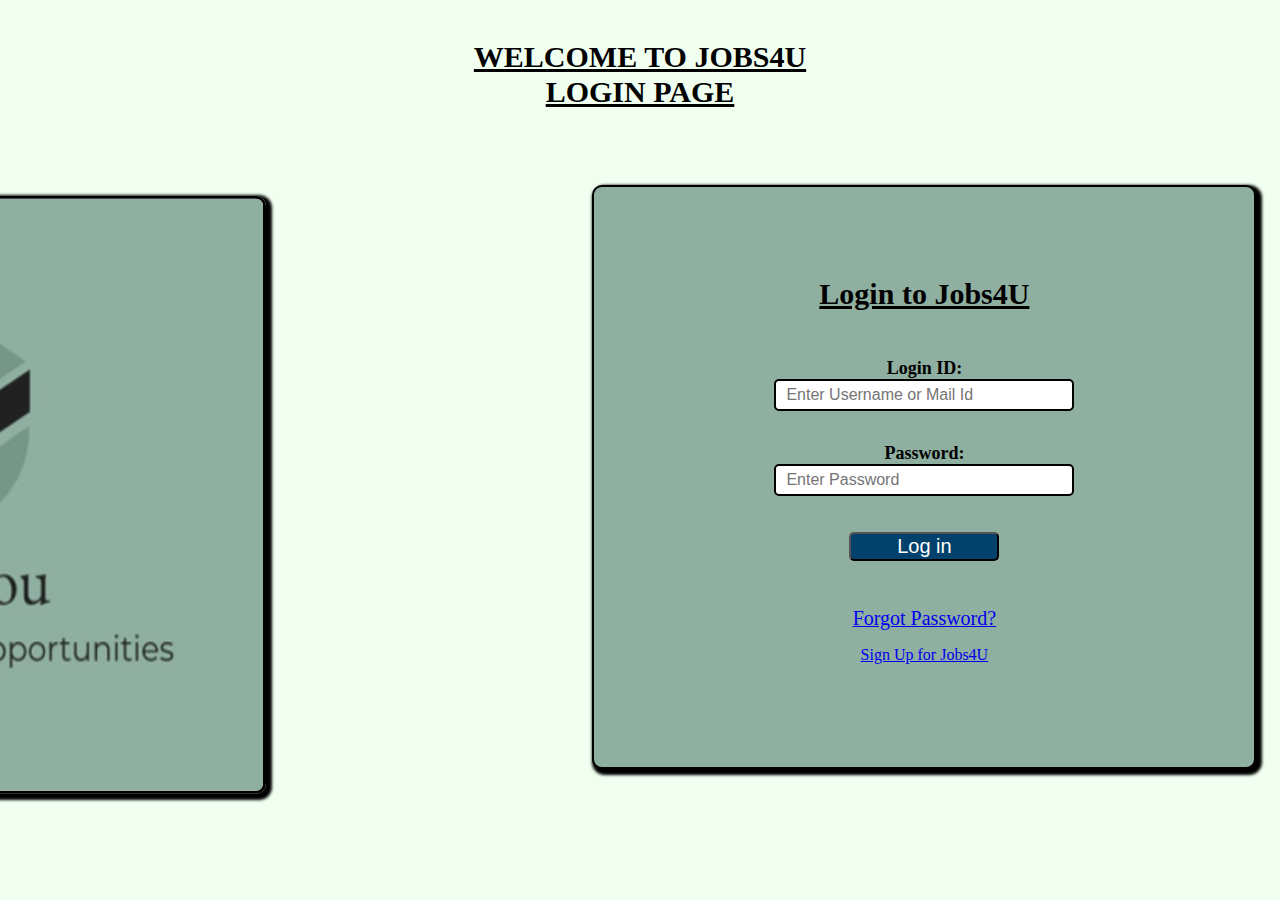
<file: index.html>
<!DOCTYPE html>
<html lang="en">
<head>
    <meta charset="UTF-8">
    <meta name="viewport" content="width=device-width, initial-scale=1.0">
    <title>Login Page</title>
    <link rel="icon" href="home pic.jpeg">
    <link rel="stylesheet" href="login.css">
</head>
<body>
    <h1 style="font-size: 30px;">WELCOME TO JOBS4U</h1>
    <p>                 </p>
    <h2 style="font-size: 30px;">LOGIN PAGE</h2>
    
    <img class="left-image" src="home pic.jpeg" alt="flying image">
    <div class="login-box">
        <form action="front-page.html"> 
            <label class="job" style="margin-bottom: 5%;" >Login to Jobs4U</label>
            <p>                </p>
            <label for="username" class="username" style="font-weight: bold; font-size: large">Login ID:</label>
            <input type="email" id="username" placeholder="Enter Username or Mail Id" required style="border: solid 2px;">
            <p>             </p>
            <label for="password" class="username" style="font-weight: bold; font-size: large">Password:</label>
            <input type="password" id="password" placeholder="Enter Password" required style=" height: 90px; border: solid 2px;" ><br><br>
            <button type="submit" style="margin-bottom: 10%; margin-left: 25%; width: 150px; height: 40px; background-color: rgb(1, 65, 107); color: white; font-size: 20px; border-radius: 5px;" >Log in</button>
        </form><br><br><br>
        <p>         </p>
        <a href="forgot.html"><label class="Forgot" style="cursor: pointer;">Forgot Password?</label></a> 
        <p>     </p>  
        <a href="signup.html"><label class="signup" style="cursor: pointer;">Sign Up for Jobs4U</label></a>
    </div>
    
</body>
</html>
</file>
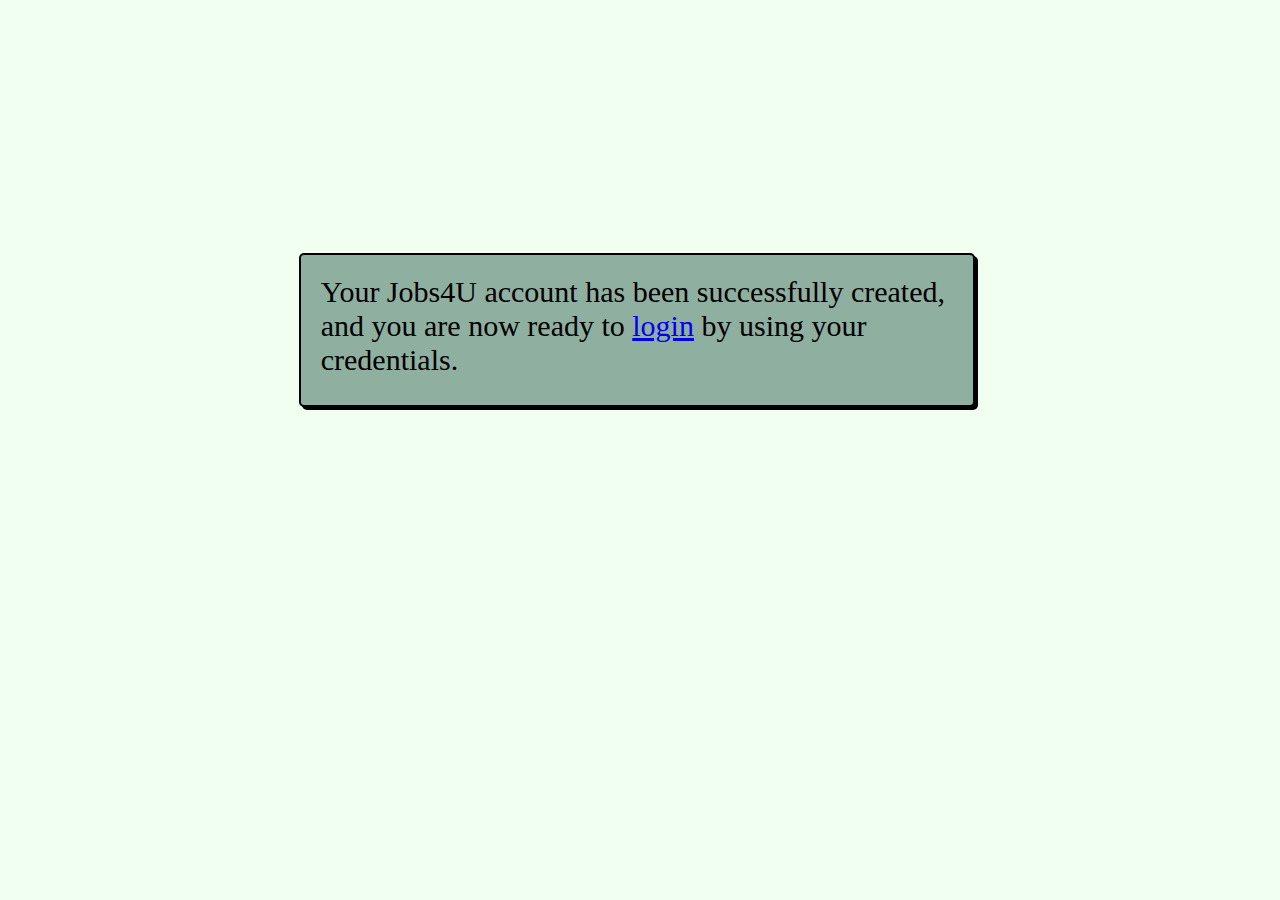
<file: acc-created.html>
<!DOCTYPE html>
<html lang="en">
<head>
    <meta charset="UTF-8">
    <meta name="viewport" content="width=device-width, initial-scale=1.0">
    <title>Sign Up</title>
    <link rel="icon" href="home pic.jpeg">
</head>
<body>
    <p>Your Jobs4U account has been successfully created, and you are now ready to <a href="login.html">login</a> by using your credentials. </p>
    <style>
        body{
            background-color: honeydew;
        }
        p{
            background-color: rgb(143,175,160)  ;
            font-size: 30px;
            border: 2px solid black;
            border-radius: 5px;
            box-shadow: 3px 3px black;
            width: 50%;
            height: 110px;
            margin-left: 23%;
            margin-top: 20%;
            padding: 20px;
        }
    </style>
</body>
</html>
</file>
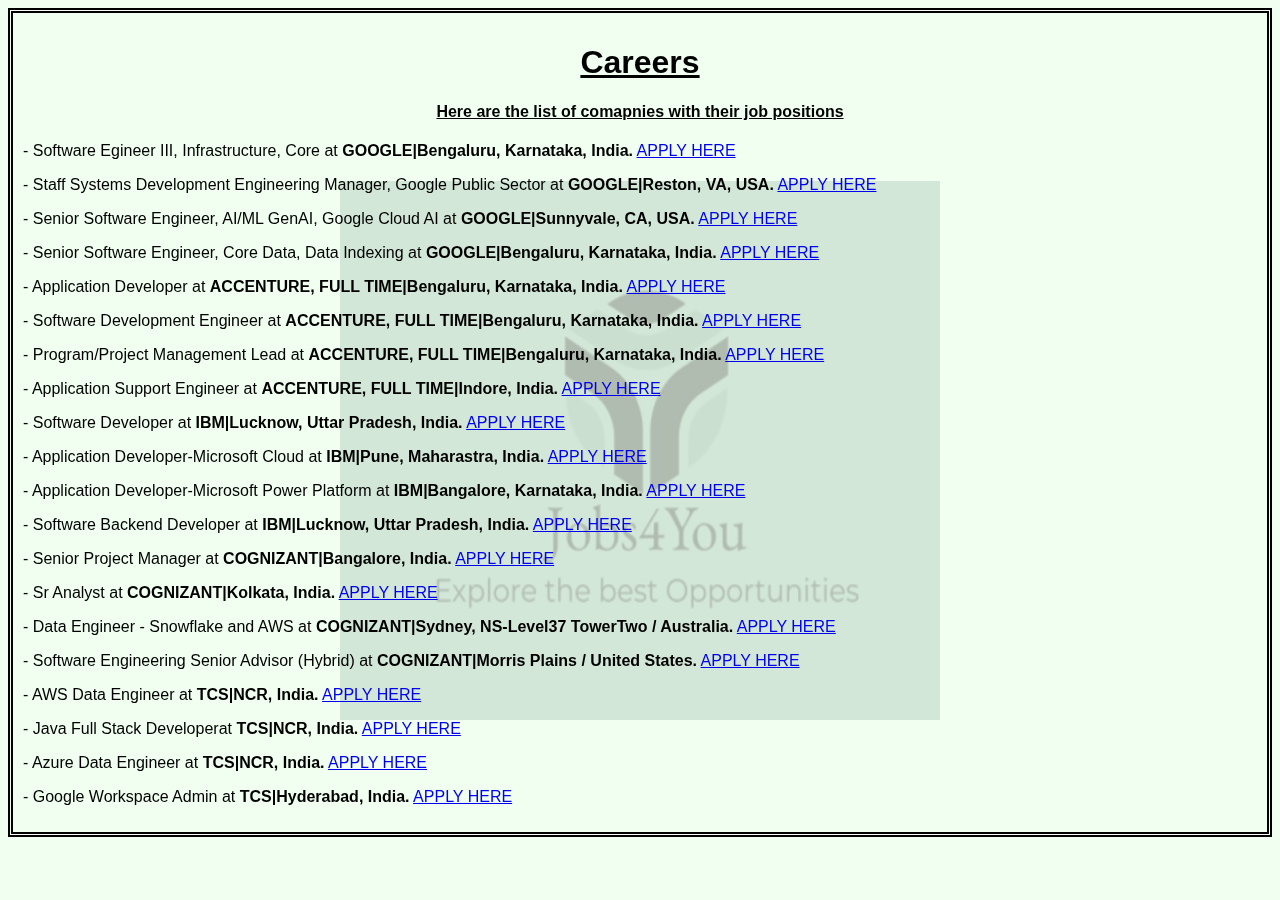
<file: careers.html>
<!DOCTYPE html>
<html lang="en">
<head>
    <meta charset="UTF-8">
    <meta name="viewport" content="width=device-width, initial-scale=1.0">
    <title>Jobs4U|Careers</title>
    <link rel="icon" href="home pic.jpeg">
    <style>
        body {
            background-color: honeydew;
            border: 5px double black;
            padding: 10px;
            position: relative;
            font-family: Arial, sans-serif;
        }

        /* Watermark setup */
        body::before {
            content: "";
            background: url('home pic.jpeg') no-repeat center center;
            background-size: 600px;
            position: fixed;
            top: 0;
            left: 0;
            width: 100%;
            height: 100%;
            opacity: 0.30; /* Light watermark */
            z-index: -1;
            pointer-events: none;
        }
    </style>
</head>
<body>
    <h1 style="text-align: center; text-decoration: underline;">Careers</h1>
    <h4 style="text-align: center; text-decoration: underline;">Here are the list of comapnies with their job positions</h4>

    <p>- Software Egineer III, Infrastructure, Core at <b>GOOGLE|Bengaluru, Karnataka, India.</b> <a href="https://www.google.com/about/careers/applications/apply?jobId=CiUAL2FckZZI9H_xSBqDACAhYZyZMsc6m0mNTH37ZH_45OMkW5hpEjsAD5qA2SWkb9nbAck2O91NOTOHCeelcIbwJbQ1lg1M2IEvm04U_9Wz9VSbiBbzuvSGt5b1-N8jUqnNxA%3D%3D_V2&loc=IN&title=Software+Engineer+III">APPLY HERE</a></p>
    <p>- Staff Systems Development Engineering Manager, Google Public Sector at <b>GOOGLE|Reston, VA, USA.</b> <a href="https://www.google.com/about/careers/applications/apply?jobId=CiUAL2FckcWLb2HPGgtNsezyg6Qg_lqp0ebNXNrasN_7GsOi2wZxEjsA7mFcrPUe6a9-yWki6y_8EQLACD-f7c_1LZDPSzE3Mr_Wc5QwZp71J-TJ9oOJcvpsvFW1AWmTNBKkow%3D%3D_V2&loc=US&title=Staff+Systems+Development+Engineering+Manager">APPLY HERE</a></p>
    <p>- Senior Software Engineer, AI/ML GenAI, Google Cloud AI at <b>GOOGLE|Sunnyvale, CA, USA.</b> <a href="https://www.google.com/about/careers/applications/apply?jobId=CiUAL2FckbJHOJUplz6KpE3EIAuc1BhvrStXW_70UfveBI7fluEfEjsAD5qA2Tne5jNSxphIFO4TsvxQtIlZ3iUdh0gp-sP35E5RASHwC5d85nljtqmNfrZI616Ni0Y18buEDg%3D%3D_V2&loc=US&title=Senior+Software+Engineer">APPLY HERE</a></p>
    <p>- Senior Software Engineer, Core Data, Data Indexing at <b>GOOGLE|Bengaluru, Karnataka, India.</b> <a href="https://www.google.com/about/careers/applications/apply?jobId=CiUAL2FckdApTZ7yAx2UjnqfOBi3c7yeEY9rh4dPFvO0-VeNgxxJEjsAgOFyA1cTjUahkl45MvOx2_hh2nS1qw4s8BLuv0xFxibcpDxUGTEe4mZFB4RE8hG092hZ4O8QNFH5vg%3D%3D_V2&loc=IN&title=Senior+Software+Engineer">APPLY HERE</a></p>

    <p>- Application Developer at <b> ACCENTURE, FULL TIME|Bengaluru, Karnataka, India.</b> <a href="https://mycareer.accenture.com/?source=careers&JRID=ATCI-4321055-S1818565">APPLY HERE</a></p>
    <p>- Software Development Engineer at <b> ACCENTURE, FULL TIME|Bengaluru, Karnataka, India.</b> <a href="https://mycareer.accenture.com/?source=careers&JRID=ATCI-4722149-S1828830">APPLY HERE</a></p>
    <p>- Program/Project Management Lead at <b> ACCENTURE, FULL TIME|Bengaluru, Karnataka, India.</b> <a href="https://mycareer.accenture.com/?source=careers&JRID=ATCI-4626495-S1788654">APPLY HERE</a></p>
    <p>- Application Support Engineer at <b> ACCENTURE, FULL TIME|Indore, India.</b> <a href="https://mycareer.accenture.com/?source=careers&JRID=ATCI-4629812-S1791066">APPLY HERE</a></p>

    <p>- Software Developer at <b> IBM|Lucknow, Uttar Pradesh, India.</b> <a href="https://ibmglobal.avature.net/en_US/careers/Login?jobId=26334&source=WEB_Search_INDIA">APPLY HERE</a></p>
    <p>- Application Developer-Microsoft Cloud at <b> IBM|Pune, Maharastra, India.</b> <a href="https://ibmglobal.avature.net/en_US/careers/Login?jobId=19652&source=WEB_Search_INDIA">APPLY HERE</a></p>
    <p>- Application Developer-Microsoft Power Platform at <b> IBM|Bangalore, Karnataka, India.</b> <a href="https://ibmglobal.avature.net/en_US/careers/Login?jobId=19411&source=WEB_Search_INDIA">APPLY HERE</a></p>
    <p>- Software Backend Developer at <b> IBM|Lucknow, Uttar Pradesh, India.</b> <a href="https://ibmglobal.avature.net/en_US/careers/Login?jobId=19943&source=WEB_Search_INDIA">APPLY HERE</a></p>

    <p>- Senior Project Manager at <b> COGNIZANT|Bangalore, India.</b> <a href="https://cognizant.taleo.net/careersection/Lateral/jobapply.ftl?job=00063122442&lang=en&source=CWS-13082&src=CWS-13082&_gl=1*1ugywva*_ga*MTcwMzY5ODg5OC4xNzQzNjY1NDE3*_ga_5GHRDVV4QJ*MTc0MzY2NTQxNi4xLjEuMTc0MzY2NTQyMy4wLjAuMA..">APPLY HERE</a></p>
    <p>- Sr Analyst at <b> COGNIZANT|Kolkata, India.</b> <a href="https://cognizant.taleo.net/careersection/Lateral/jobapply.ftl?job=00061768251&lang=en&source=CWS-13082&src=CWS-13082&_gl=1*1gpf9b0*_ga*MTcwMzY5ODg5OC4xNzQzNjY1NDE3*_ga_5GHRDVV4QJ*MTc0MzY2NTQxNi4xLjEuMTc0MzY2NTU1MS4wLjAuMA..">APPLY HERE</a></p>
    <p>- Data Engineer - Snowflake and AWS at <b> COGNIZANT|Sydney, NS-Level37 TowerTwo / Australia.</b> <a href="https://cognizant.taleo.net/careersection/Lateral/jobapply.ftl?job=00063526752&lang=en&source=CWS-13082&src=CWS-13082&_gl=1*1lykxpk*_ga*MTcwMzY5ODg5OC4xNzQzNjY1NDE3*_ga_5GHRDVV4QJ*MTc0MzY2NTQxNi4xLjEuMTc0MzY2NTYwNi4wLjAuMA..">APPLY HERE</a></p>
    <p>- Software Engineering Senior Advisor (Hybrid) at <b> COGNIZANT|Morris Plains / United States.</b> <a href="https://cognizant.taleo.net/careersection/Lateral/jobapply.ftl?job=00063242591&lang=en&source=CWS-13082&src=CWS-13082&_gl=1*v5u0ex*_ga*MTcwMzY5ODg5OC4xNzQzNjY1NDE3*_ga_5GHRDVV4QJ*MTc0MzY2NTQxNi4xLjEuMTc0MzY2NTY2NC4wLjAuMA..">APPLY HERE</a></p>

    <p>- AWS Data Engineer at <b> TCS|NCR, India.</b> <a href="https://ibegin.tcs.com/iBegin/jobs/356024J">APPLY HERE</a></p>
    <p>- Java Full Stack Developerat <b> TCS|NCR, India.</b> <a href="https://ibegin.tcs.com/iBegin/jobs/356022J">APPLY HERE</a></p>
    <p>- Azure Data Engineer at <b> TCS|NCR, India.</b> <a href="https://ibegin.tcs.com/iBegin/jobs/356021J">APPLY HERE</a></p>
    <p>- Google Workspace Admin at <b> TCS|Hyderabad, India.</b> <a href="https://ibegin.tcs.com/iBegin/jobs/356001J">APPLY HERE</a></p>
</body>
</html>
</file>
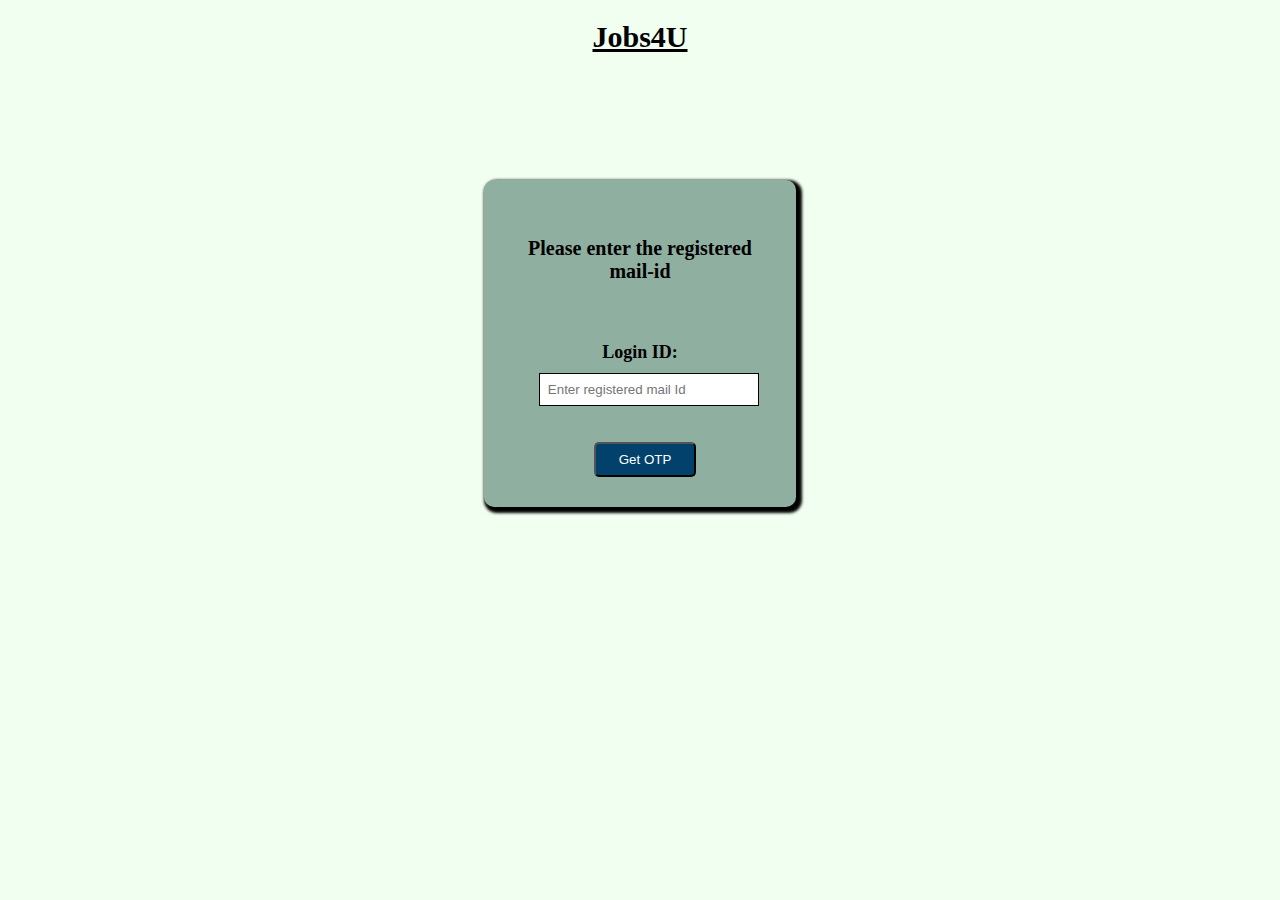
<file: forgot.html>
<!DOCTYPE html>
<html lang="en">
<head>
    <meta charset="UTF-8">
    <meta name="viewport" content="width=device-width, initial-scale=1.0">
    <title>Reset Password</title>
    <link rel="icon" href="home pic.jpeg">
    <link rel="stylesheet" href="forgot.css">
</head>
<body style="background-color: honeydew;">
    <h1 style="text-align: center; font-size: 30px; font-weight: bold; text-decoration: underline;">Jobs4U</h1>
    <form style="height: 50%;" action="forgot1.html">
        <h4 style="text-align: center; font-size: 20px;">Please enter the registered mail-id</h4>
            <p>                </p>
            <label for="loginid">Login ID:</label>
            <input type="email" id="loginid" placeholder="Enter registered mail Id" required><br><br>
            <button type="submit" style="width: 40%; height: 35px; border-radius: 5px; margin-left: 32%; cursor: pointer; background-color: rgb(1, 65, 107); color: white;">Get OTP</button>
    </form>
</body>
</html>
</file>
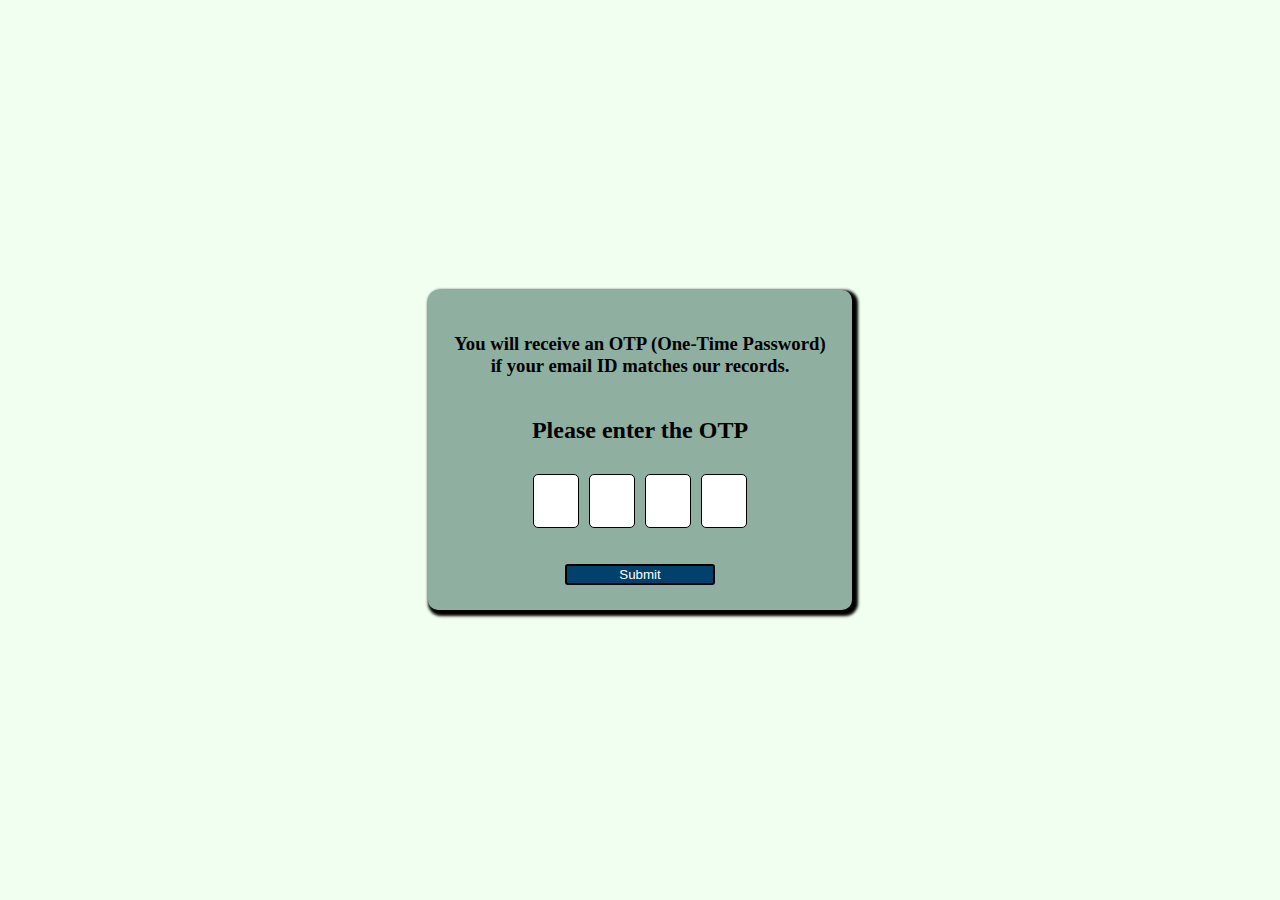
<file: forgot1.html>
<!DOCTYPE html>
<html lang="en">
<head>
    <meta charset="UTF-8">
    <meta name="viewport" content="width=device-width, initial-scale=1.0">
    <title>Sign Up</title>
    <link rel="icon" href="home pic.jpeg">
</head>
<body style="background-color: honeydew; display: flex; justify-content: center; align-items: center; height: 100vh; margin: 0;">

    <form action="newpass.html"
          style="box-shadow: 3px 3px 3px 3px black; width: 30%; height: 280px; 
                 display: flex; flex-direction: column; align-items: center; 
                 justify-content: center; text-align: center; padding: 20px; border-radius: 10px;
                 background-color: rgb(143,175,160);">

<h3 style="margin-bottom: 20px;">You will receive an OTP (One-Time Password) <br> if your email ID matches our records.</h3>
        <h2>Please enter the OTP</h2>
        <div class="otp-container">
            <input type="number" class="otp-box" maxlength="1" inputmode="numeric" pattern="[0-9]*" required>
            <input type="number" class="otp-box" maxlength="1" inputmode="numeric" pattern="[0-9]*" required>
            <input type="number" class="otp-box" maxlength="1" inputmode="numeric" pattern="[0-9]*" required>
            <input type="number" class="otp-box" maxlength="1" inputmode="numeric" pattern="[0-9]*" required>
        </div><br><br>
        <button type="submit" style="background-color: rgb(1, 65, 107); 
                       color: white; 
                       width: 150px; 
                       border-radius: 3px; 
                       border: 2px solid black; 
                       cursor: pointer;">
            Submit
        </button>

    </form>
    <style>
        .otp-container {
            display: flex;
            justify-content: center;
            gap: 10px; 
            margin-top: 10px; 
        }

        .otp-box {
            width: 40px;
            height: 50px;
            text-align: center;
            font-size: 20px;
            border-radius: 5px;
            border: 1px solid black;
        }

input[type=number]::-webkit-inner-spin-button, 
input[type=number]::-webkit-outer-spin-button {
    -webkit-appearance: none;
    margin: 0;
}
    </style>
    <script>
    const inputs = document.querySelectorAll('.otp-box');
    inputs.forEach((input, index) => {
        input.addEventListener('input', () => {
            if (input.value.length === 1 && index < inputs.length - 1) {
                inputs[index + 1].focus();
            }
        });

        input.addEventListener('keydown', (e) => {
            if (e.key === 'Backspace' && !input.value && index > 0) {
                inputs[index - 1].focus();
            }
        });
    });
</script>


</body>
</html>
</file>
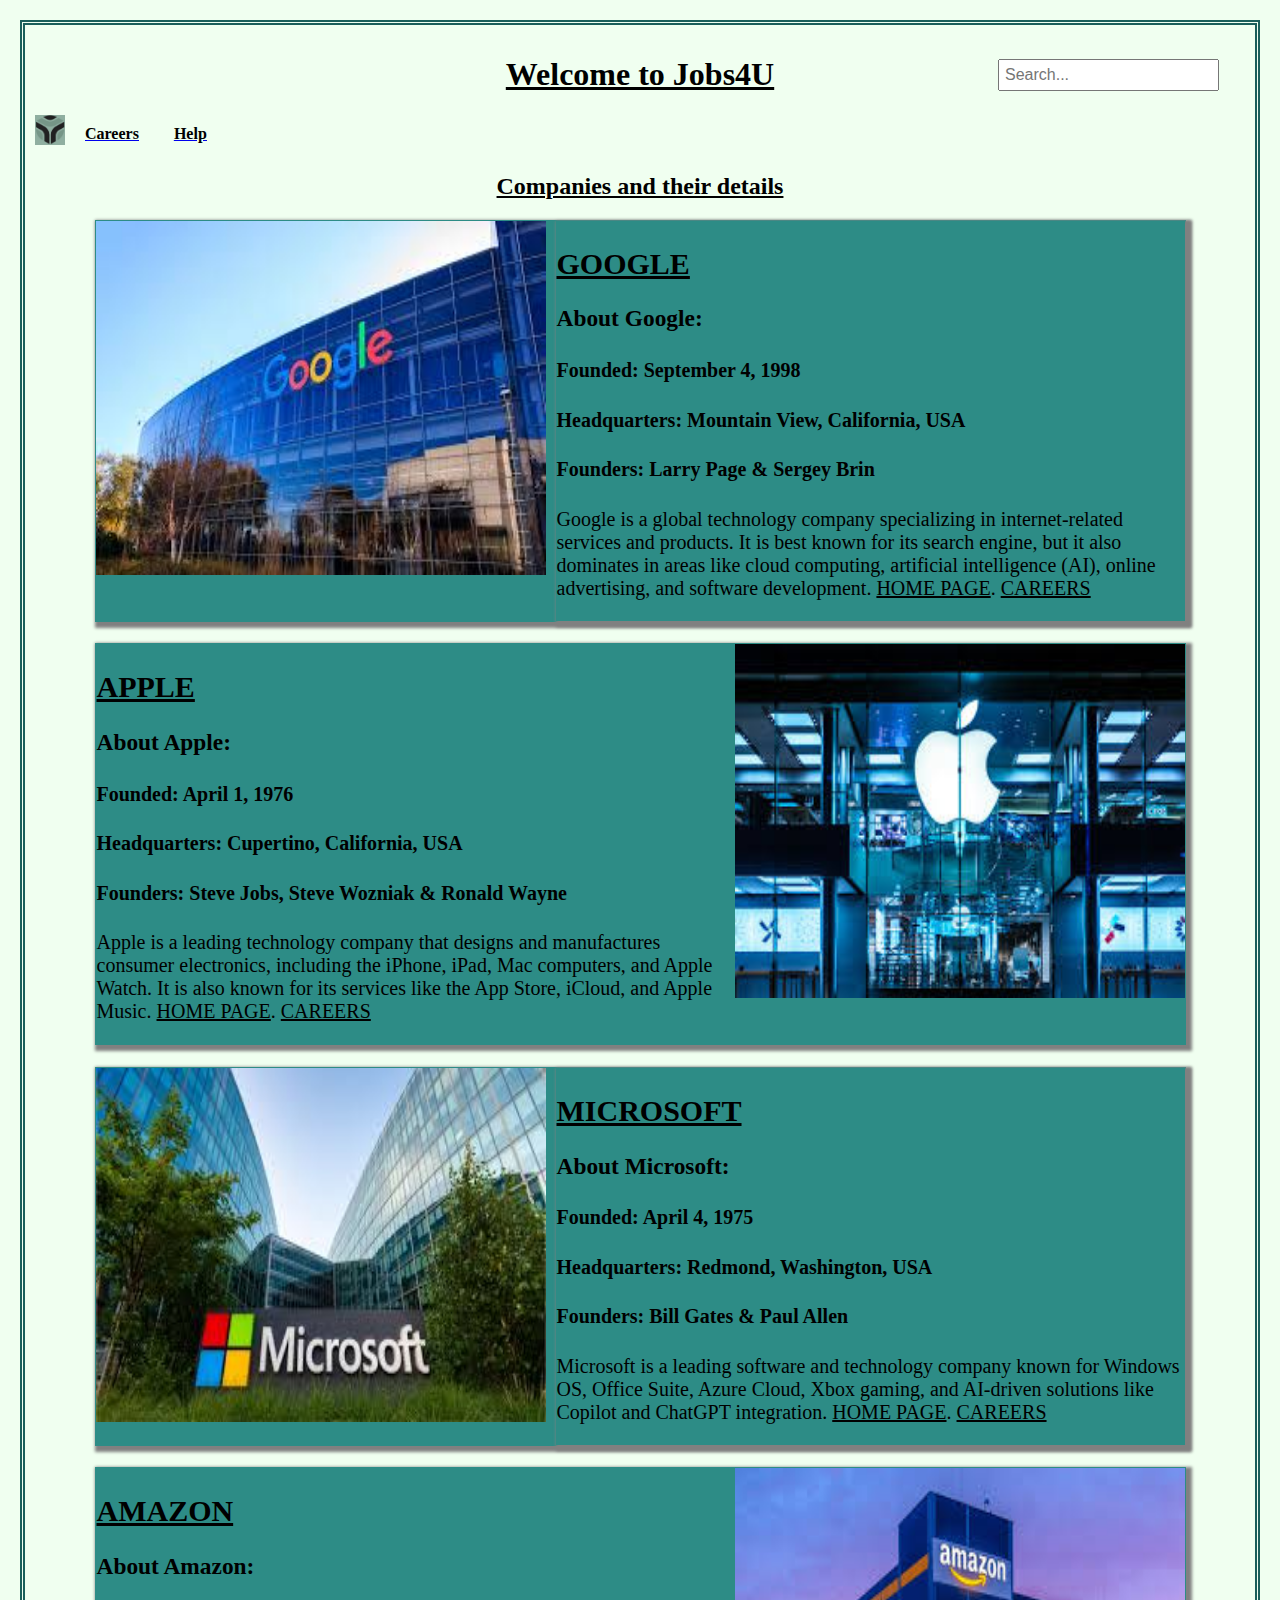
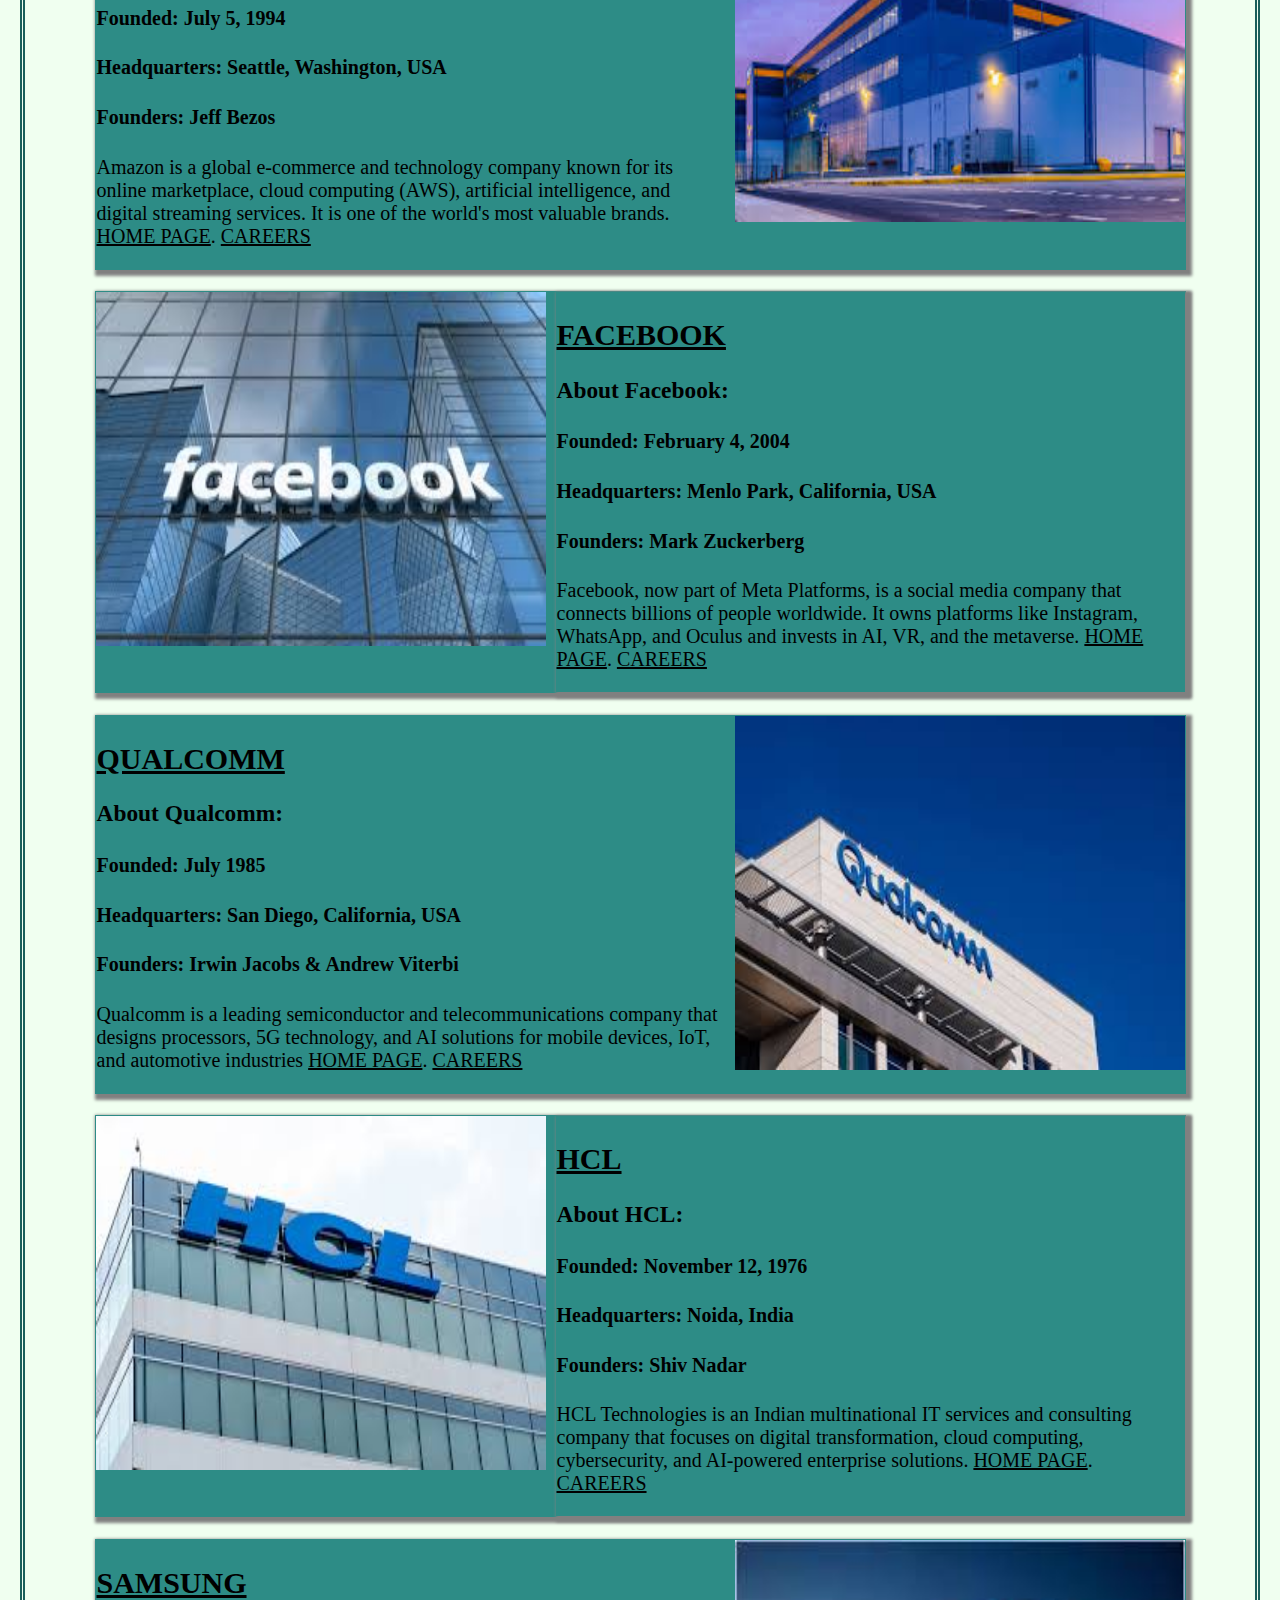
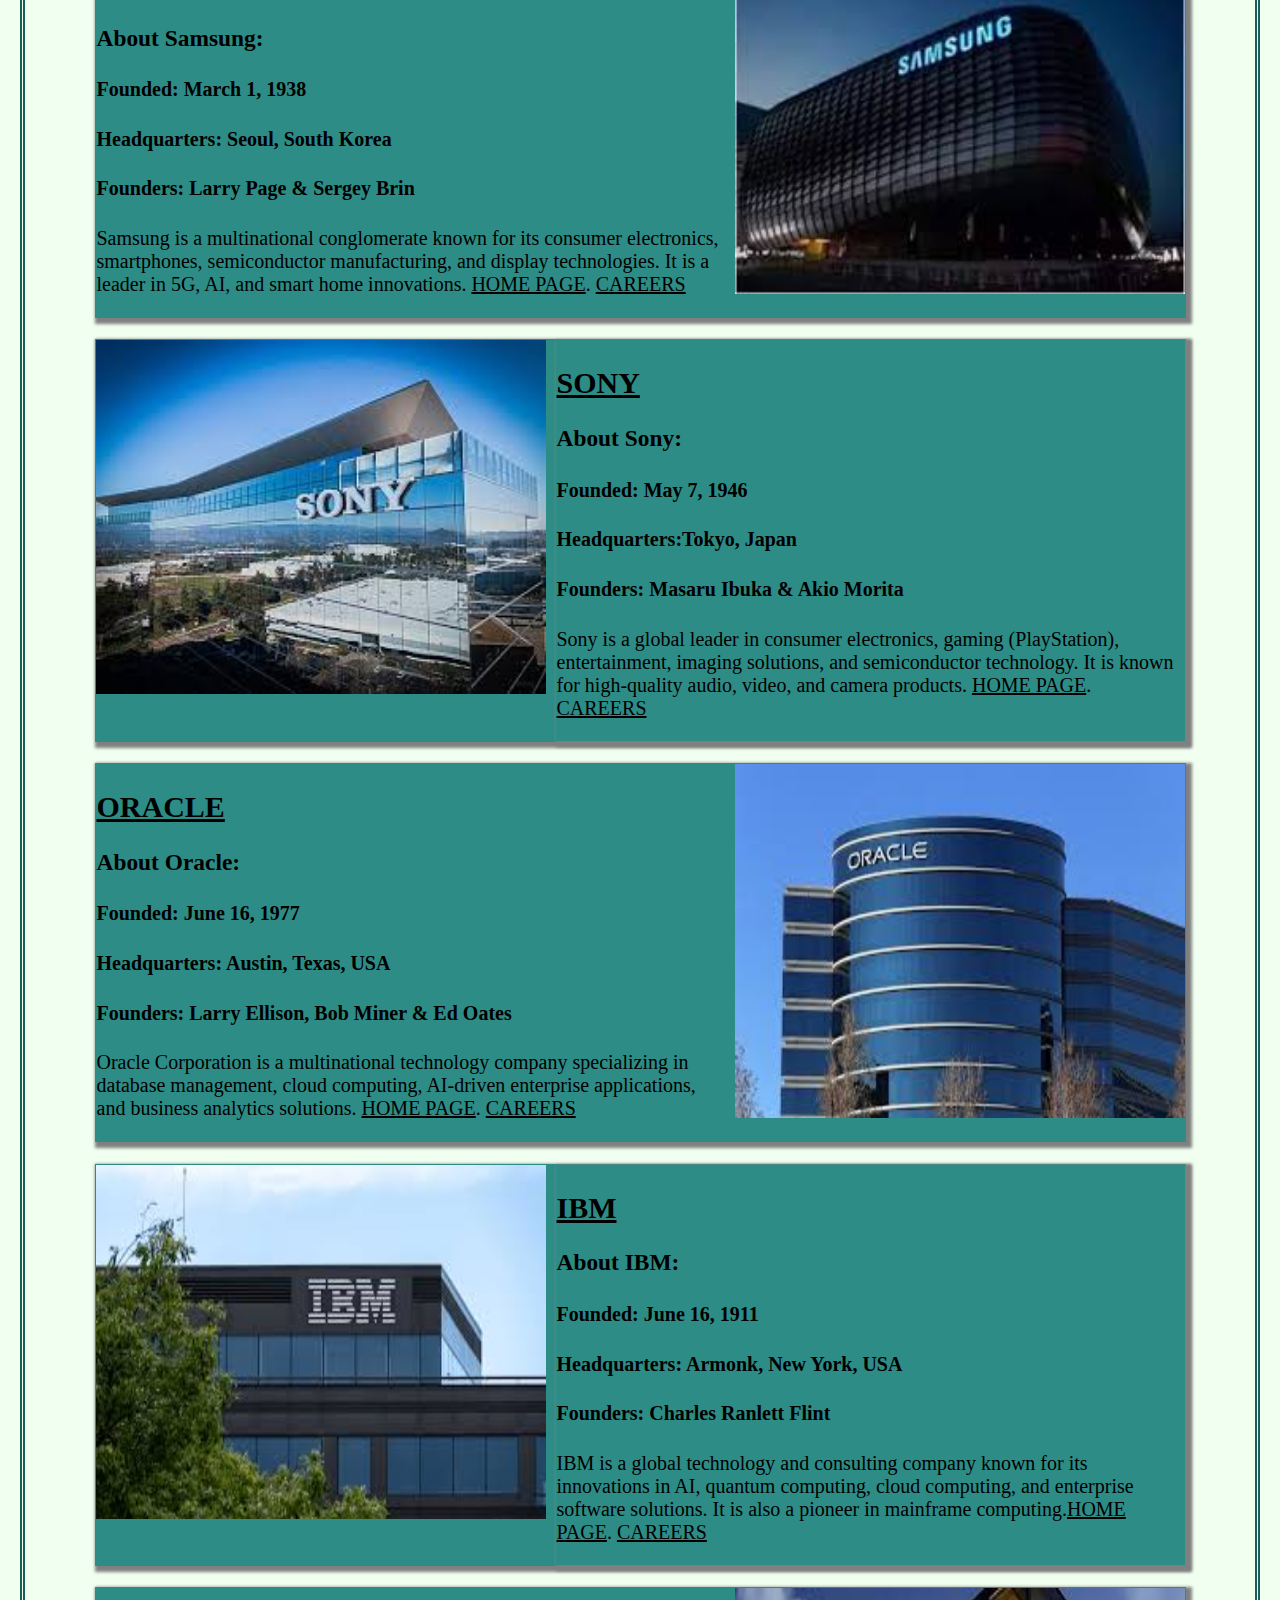
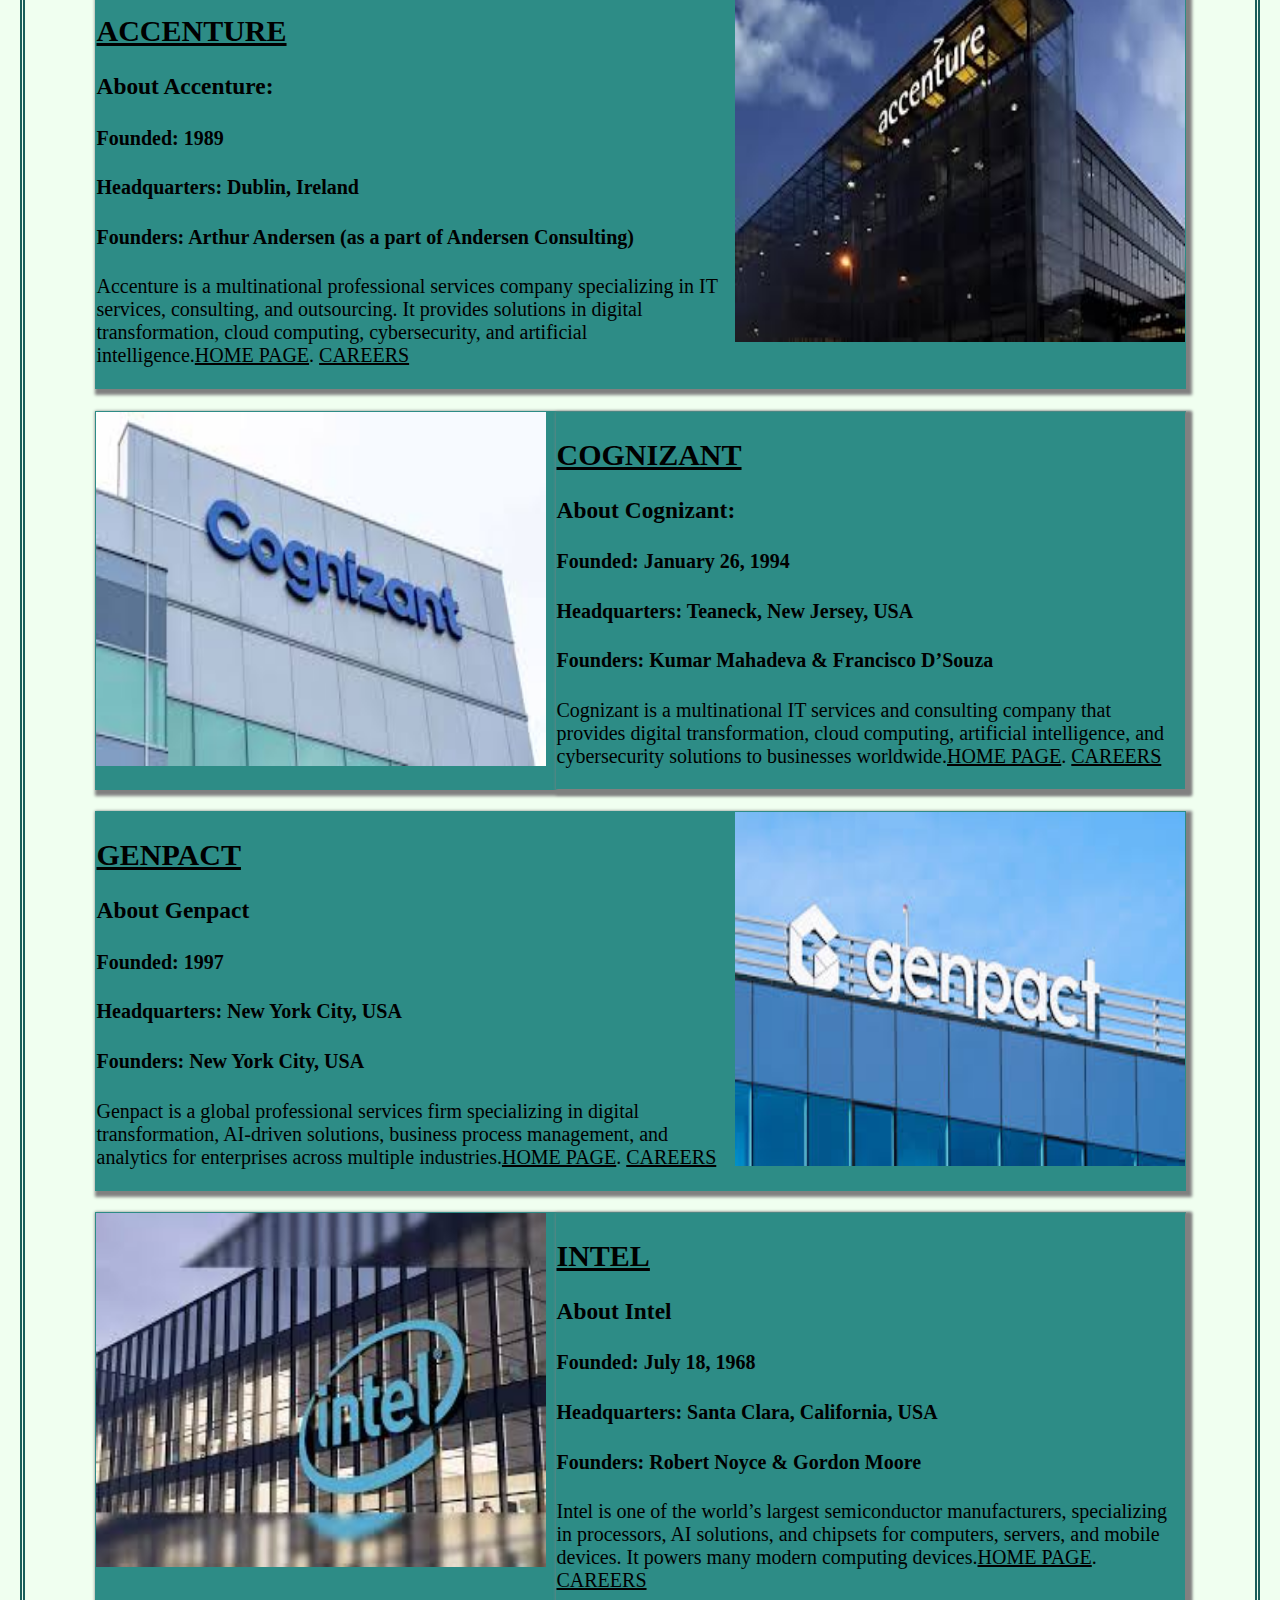
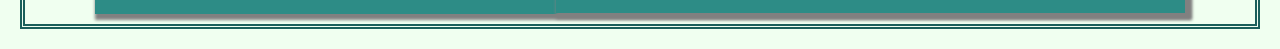
<file: front-page.html>
<!DOCTYPE html>
<html lang="en">
<head>
    <meta charset="UTF-8">
    <meta name="viewport" content="width=device-width, initial-scale=1.0">
    <title>Jobs4U</title>
    <link rel="icon" href="home pic.jpeg">
    <link rel="stylesheet" href="front page.css">
    <div class="header-container">
        <h1>Welcome to Jobs4U</h1>
        <div class="search-bar">
            <input type="text" placeholder="Search..." id="searchInput">
            <button onclick="searchFunction()"></button>
        </div>
    </div>
    <div class="menu">
    <a href="front-page.html"><img src = "logo.jpeg" style="width: 30px; height: 30px;"></a>
    <a href="careers.html"><h4>Careers</h4></a>
    <a href="help.html"><h4>Help</h4></a>
    </div>
    
    <h2 style="text-align: center; text-decoration: underline;">Companies and their details</h2>
    <div class="company-info" id="container">
    <img src="google.jpeg" style="width: 450px;height: 354px"  >
    <div class="text-content">
            <h2 style="text-decoration: underline;">GOOGLE</h2>
            <h3>About Google:</h3>
            <h4>Founded: September 4, 1998</h4>
            <h4> Headquarters: Mountain View, California, USA</h4>
            <h4>Founders: Larry Page & Sergey Brin</h4>
            <p>
                Google is a global technology company specializing in internet-related services and products. It is best known for its search engine, but it also dominates in areas like cloud computing, artificial intelligence (AI), online advertising, and software development. <a href="https://about.google/" style="color: black;">HOME PAGE</a>. <a href="https://careers.google.com/" style="color: black;">CAREERS</a>
            </p>
    </div>
</div>

<h1>                       </h1>
<div class="company-info1">
    <img src="apple.jpeg" style="width: 450px;height: 354px" >
    <div class="text-content1">
            <h2 style="text-decoration: underline;">APPLE</h2>
            <h3>About Apple:</h3>
            <h4>Founded: April 1, 1976</h4>
            <h4> Headquarters: Cupertino, California, USA</h4>
            <h4>Founders: Steve Jobs, Steve Wozniak & Ronald Wayne</h4>
            <p>
                Apple is a leading technology company that designs and manufactures consumer electronics, including the iPhone, iPad, Mac computers, and Apple Watch. It is also known for its services like the App Store, iCloud, and Apple Music. <a href="https://www.apple.com/" style="color: black;">HOME PAGE</a>. <a href="https://www.apple.com/careers/us/" style="color: black;">CAREERS</a>
            </p>
    </div>
</div>

<h1>                       </h1>
<div class="company-info">
    <img src="microsoft.jpeg" style="width: 450px;height: 354px " >
    <div class="text-content">
            <h2 style="text-decoration: underline;">MICROSOFT</h2>
            <h3>About Microsoft:</h3>
            <h4>Founded: April 4, 1975</h4>
            <h4> Headquarters: Redmond, Washington, USA</h4>
            <h4>Founders: Bill Gates & Paul Allen</h4>
            <p>
                Microsoft is a leading software and technology company known for Windows OS, Office Suite, Azure Cloud, Xbox gaming, and AI-driven solutions like Copilot and ChatGPT integration. <a href="https://www.microsoft.com/" style="color: black;">HOME PAGE</a>. <a href="https://careers.microsoft.com/" style="color: black;">CAREERS</a>
            </p>
    </div>
</div>

<h1>                       </h1>
<div class="company-info1">
    <img src="amazon.jpeg" style="width: 450px;height: 354px" >
    <div class="text-content1">
            <h2 style="text-decoration: underline;">AMAZON</h2>
            <h3>About Amazon:</h3>
            <h4>Founded: July 5, 1994</h4>
            <h4> Headquarters: Seattle, Washington, USA</h4>
            <h4>Founders: Jeff Bezos</h4>
            <p>
                Amazon is a global e-commerce and technology company known for its online marketplace, cloud computing (AWS), artificial intelligence, and digital streaming services. It is one of the world's most valuable brands. <a href="https://www.aboutamazon.com/" style="color: black;">HOME PAGE</a>. <a href="https://www.amazon.jobs/en/" style="color: black;">CAREERS</a>
            </p>
    </div>
</div>

<h1>                       </h1>
<div class="company-info">
    <img src="facebook.jpeg" style="width: 450px;height: 354px" >
    <div class="text-content">
            <h2 style="text-decoration: underline;">FACEBOOK</h2>
            <h3>About Facebook:</h3>
            <h4>Founded: February 4, 2004</h4>
            <h4> Headquarters: Menlo Park, California, USA</h4>
            <h4>Founders: Mark Zuckerberg</h4>
            <p>
                Facebook, now part of Meta Platforms, is a social media company that connects billions of people worldwide. It owns platforms like Instagram, WhatsApp, and Oculus and invests in AI, VR, and the metaverse. <a href="https://about.meta.com/" style="color: black;">HOME PAGE</a>. <a href="https://www.metacareers.com/" style="color: black;">CAREERS</a>
            </p>
    </div>
</div>

<h1>                       </h1>
<div class="company-info1">
    <img src="qualcomm.jpeg" style="width: 450px;height: 354px" >
    <div class="text-content1">
            <h2 style="text-decoration: underline;">QUALCOMM</h2>
            <h3>About Qualcomm:</h3>
            <h4>Founded: July 1985</h4>
            <h4> Headquarters: San Diego, California, USA</h4>
            <h4>Founders: Irwin Jacobs & Andrew Viterbi</h4>
            <p>
                Qualcomm is a leading semiconductor and telecommunications company that designs processors, 5G technology, and AI solutions for mobile devices, IoT, and automotive industries <a href="https://www.qualcomm.com/" style="color: black;">HOME PAGE</a>. <a href="https://www.qualcomm.com/company/careers" style="color: black;">CAREERS</a>
            </p>
    </div>
</div>

<h1>                       </h1>
<div class="company-info">
    <img src="hcl.jpeg" style="width: 450px;height: 354px" >
    <div class="text-content">
            <h2 style="text-decoration: underline;">HCL</h2>
            <h3>About HCL:</h3>
            <h4>Founded: November 12, 1976</h4>
            <h4> Headquarters: Noida, India</h4>
            <h4>Founders: Shiv Nadar</h4>
            <p>
                HCL Technologies is an Indian multinational IT services and consulting company that focuses on digital transformation, cloud computing, cybersecurity, and AI-powered enterprise solutions. <a href="https://www.hcltech.com/" style="color: black;">HOME PAGE</a>. <a href="https://www.hcltech.com/careers" style="color: black;">CAREERS</a>
            </p>
    </div>
</div>

<h1>                       </h1>
<div class="company-info1">
    <img src="samsung.jpeg" style="width: 450px;height: 354px" >
    <div class="text-content1">
            <h2 style="text-decoration: underline;">SAMSUNG</h2>
            <h3>About Samsung:</h3>
            <h4>Founded:  March 1, 1938</h4>
            <h4> Headquarters: Seoul, South Korea</h4>
            <h4>Founders: Larry Page & Sergey Brin</h4>
            <p>
                Samsung is a multinational conglomerate known for its consumer electronics, smartphones, semiconductor manufacturing, and display technologies. It is a leader in 5G, AI, and smart home innovations. <a href="https://www.samsung.com/" style="color: black;">HOME PAGE</a>. <a href="https://www.samsung.com/global/careers/" style="color: black;">CAREERS</a>
            </p>
    </div>
</div>

<h1>                       </h1>
<div class="company-info">
    <img src="sony.jpeg" style="width: 450px;height: 354px" >
    <div class="text-content">
            <h2 style="text-decoration: underline;">SONY</h2>
            <h3>About Sony:</h3>
            <h4>Founded: May 7, 1946</h4>
            <h4> Headquarters:Tokyo, Japan</h4>
            <h4>Founders: Masaru Ibuka & Akio Morita</h4>
            <p>
                Sony is a global leader in consumer electronics, gaming (PlayStation), entertainment, imaging solutions, and semiconductor technology. It is known for high-quality audio, video, and camera products. <a href="https://www.sony.com/" style="color: black;">HOME PAGE</a>. <a href="https://www.sonyjobs.com/" style="color: black;">CAREERS</a>
            </p>
    </div>
</div>

<h1>                       </h1>
<div class="company-info1">
    <img src="oracle.jpeg" style="width: 450px;height: 354px" >
    <div class="text-content1">
            <h2 style="text-decoration: underline;">ORACLE</h2>
            <h3>About Oracle:</h3>
            <h4>Founded: June 16, 1977</h4>
            <h4> Headquarters: Austin, Texas, USA</h4>
            <h4>Founders: Larry Ellison, Bob Miner & Ed Oates</h4>
            <p>
                Oracle Corporation is a multinational technology company specializing in database management, cloud computing, AI-driven enterprise applications, and business analytics solutions. <a href="https://www.oracle.com/" style="color: black;">HOME PAGE</a>. <a href="https://www.oracle.com/careers/" style="color: black;">CAREERS</a>
            </p>
    </div>
</div>

<h1>                       </h1>
<div class="company-info">
    <img src="ibm.jpeg" style="width: 450px;height: 354px" >
    <div class="text-content">
            <h2 style="text-decoration: underline;">IBM</h2>
            <h3>About IBM:</h3>
            <h4>Founded: June 16, 1911</h4>
            <h4> Headquarters: Armonk, New York, USA</h4>
            <h4>Founders: Charles Ranlett Flint</h4>
            <p>
                IBM is a global technology and consulting company known for its innovations in AI, quantum computing, cloud computing, and enterprise software solutions. It is also a pioneer in mainframe computing.<a href="https://www.ibm.com/" style="color: black;">HOME PAGE</a>. <a href="https://www.ibm.com/employment/" style="color: black;">CAREERS</a>
            </p>
    </div>
</div>

<h1>                       </h1>
<div class="company-info1">
    <img src="accenture.jpeg" style="width: 450px;height: 354px" >
    <div class="text-content1">
            <h2 style="text-decoration: underline;">ACCENTURE</h2>
            <h3>About Accenture:</h3>
            <h4>Founded: 1989</h4>
            <h4> Headquarters: Dublin, Ireland</h4>
            <h4>Founders: Arthur Andersen (as a part of Andersen Consulting)</h4>
            <p>
                Accenture is a multinational professional services company specializing in IT services, consulting, and outsourcing. It provides solutions in digital transformation, cloud computing, cybersecurity, and artificial intelligence.<a href="https://www.accenture.com/" style="color: black;">HOME PAGE</a>. <a href="https://www.accenture.com/in-en/careers" style="color: black;">CAREERS</a>
            </p>
    </div>
</div>

<h1>                       </h1>
<div class="company-info">
    <img src="cognizant.jpeg" style="width: 450px;height: 354px" >
    <div class="text-content">
            <h2 style="text-decoration: underline;">COGNIZANT</h2>
            <h3>About Cognizant:</h3>
            <h4>Founded: January 26, 1994</h4>
            <h4> Headquarters: Teaneck, New Jersey, USA</h4>
            <h4>Founders: Kumar Mahadeva & Francisco D’Souza</h4>
            <p>
                Cognizant is a multinational IT services and consulting company that provides digital transformation, cloud computing, artificial intelligence, and cybersecurity solutions to businesses worldwide.<a href="https://www.cognizant.com/" style="color: black;">HOME PAGE</a>. <a href="https://careers.cognizant.com/" style="color: black;">CAREERS</a>
            </p>
    </div>
</div>

<h1>                       </h1>
<div class="company-info1">
    <img src="genpat.jpeg" style="width: 450px;height: 354px" >
    <div class="text-content1">
            <h2 style="text-decoration: underline;">GENPACT</h2>
            <h3>About Genpact</h3>
            <h4>Founded: 1997</h4>
            <h4> Headquarters: New York City, USA</h4>
            <h4>Founders: New York City, USA</h4>
            <p>
                Genpact is a global professional services firm specializing in digital transformation, AI-driven solutions, business process management, and analytics for enterprises across multiple industries.<a href="https://www.genpact.com/" style="color: black;">HOME PAGE</a>. <a href="https://www.genpact.com/careers" style="color: black;">CAREERS</a>
            </p>
    </div>
</div>

<h1>                       </h1>
<div class="company-info">
    <img src="intel.jpeg" style="width: 450px;height: 354px" >
    <div class="text-content">
            <h2 style="text-decoration: underline;">INTEL</h2>
            <h3>About Intel</h3>
            <h4>Founded: July 18, 1968</h4>
            <h4> Headquarters: Santa Clara, California, USA</h4>
            <h4>Founders: Robert Noyce & Gordon Moore</h4>
            <p>
                Intel is one of the world’s largest semiconductor manufacturers, specializing in processors, AI solutions, and chipsets for computers, servers, and mobile devices. It powers many modern computing devices.<a href="https://www.intel.com/" style="color: black;">HOME PAGE</a>. <a href="https://www.intel.com/content/www/us/en/jobs/jobs-at-intel.html" style="color: black;">CAREERS</a>
            </p>
    </div>
</div>
</head>  
<body>
    
</body>
</html>
</file>
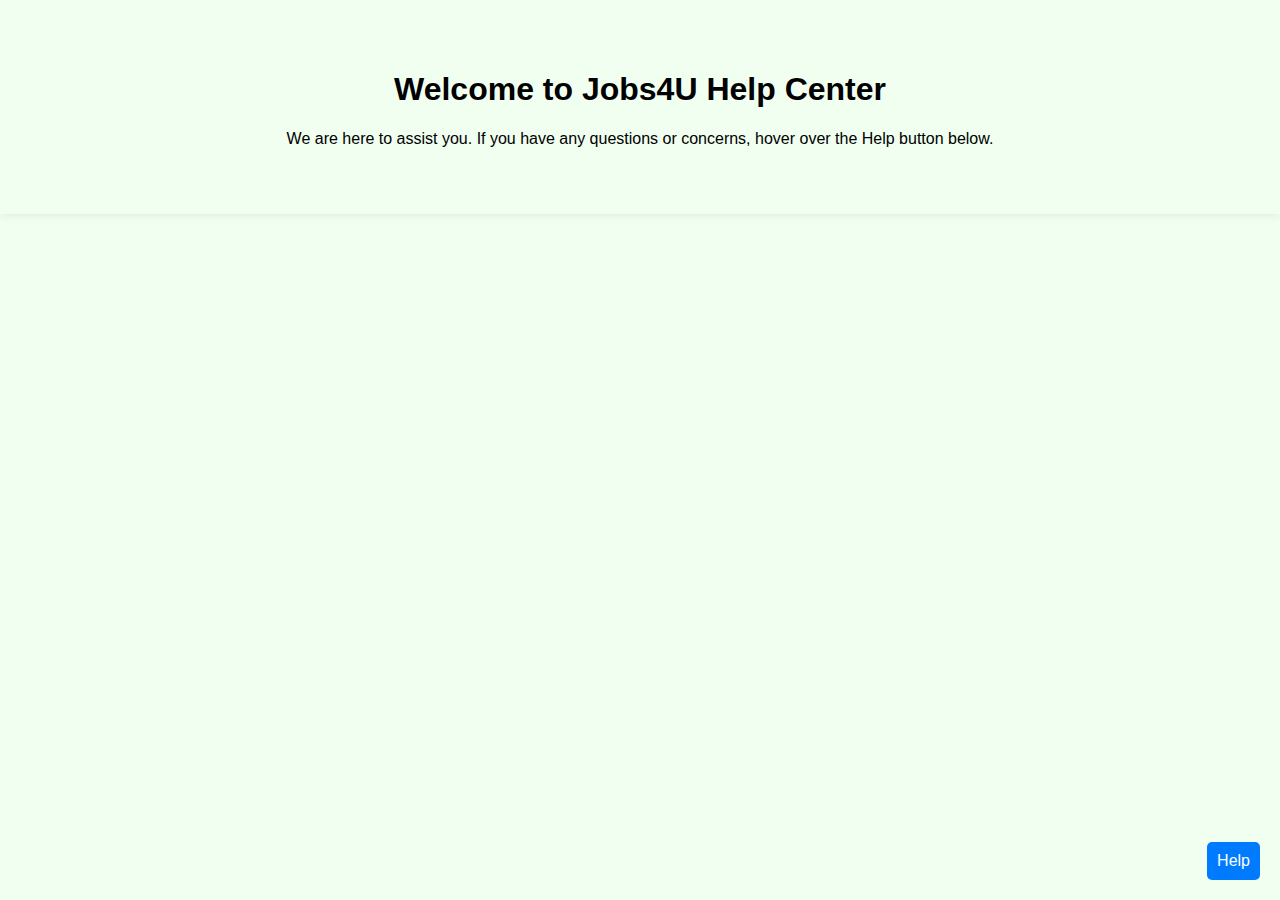
<file: help.html>
<!DOCTYPE html>
<html lang="en">
<head>
    <meta charset="UTF-8">
    <meta name="viewport" content="width=device-width, initial-scale=1.0">
    <title>Help Page</title>
    <link rel="stylesheet" href="help.css">
</head>
<body>

    <div class="intro">
        <h1>Welcome to Jobs4U Help Center</h1>
        <p>We are here to assist you. If you have any questions or concerns, hover over the Help button below.</p>
    </div>

    <div class="help-container">
        <button class="submit-btn">Help</button>

        <div class="help-box">
            <h2 style="text-align: center;">Need Help?</h2>
            <div class="help-form">
                <label for="name">Name:</label>
                <input type="text" id="name" placeholder="Enter your name" required>

                <label for="email">Email:</label>
                <input type="email" id="email" placeholder="Enter your email" required>

                <label for="query">Your Query:</label>
                <textarea id="query" rows="3" placeholder="Describe your issue..." required></textarea>

                <button class="submit-btn">Submit</button>
            </div>
        </div>
    </div>

</body>
</html>
</file>
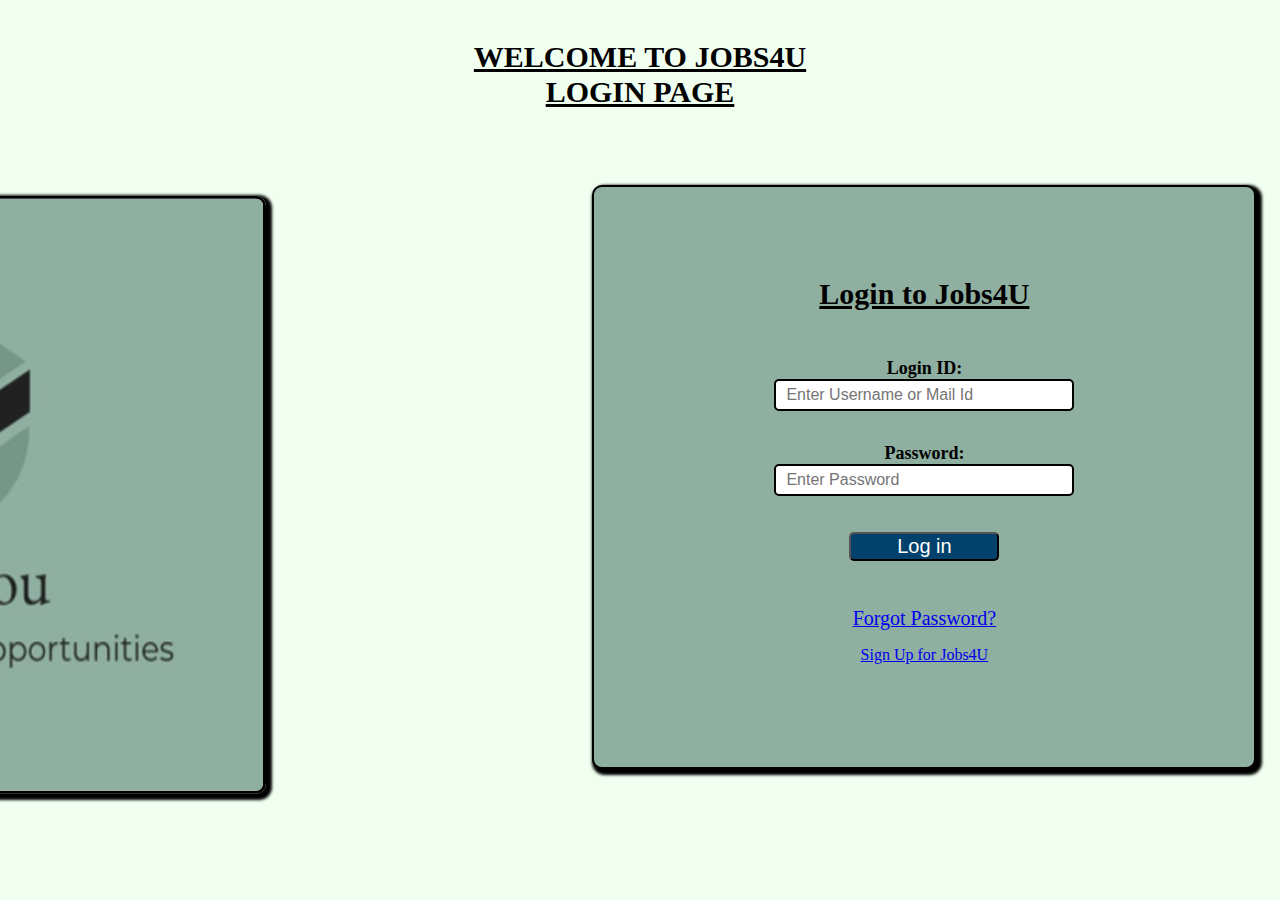
<file: login.html>
<!DOCTYPE html>
<html lang="en">
<head>
    <meta charset="UTF-8">
    <meta name="viewport" content="width=device-width, initial-scale=1.0">
    <title>Login Page</title>
    <link rel="icon" href="home pic.jpeg">
    <link rel="stylesheet" href="login.css">
</head>
<body>
    <h1 style="font-size: 30px;">WELCOME TO JOBS4U</h1>
    <p>                 </p>
    <h2 style="font-size: 30px;">LOGIN PAGE</h2>
    
    <img class="left-image" src="home pic.jpeg" alt="flying image">
    <div class="login-box">
        <form action="front-page.html"> 
            <label class="job" style="margin-bottom: 5%;" >Login to Jobs4U</label>
            <p>                </p>
            <label for="username" class="username" style="font-weight: bold; font-size: large">Login ID:</label>
            <input type="email" id="username" placeholder="Enter Username or Mail Id" required style="border: solid 2px;">
            <p>             </p>
            <label for="password" class="username" style="font-weight: bold; font-size: large">Password:</label>
            <input type="password" id="password" placeholder="Enter Password" required style=" height: 90px; border: solid 2px;" ><br><br>
            <button type="submit" style="margin-bottom: 10%; margin-left: 25%; width: 150px; height: 40px; background-color: rgb(1, 65, 107); color: white; font-size: 20px; border-radius: 5px;" >Log in</button>
        </form><br><br><br>
        <p>         </p>
        <a href="forgot.html"><label class="Forgot" style="cursor: pointer;">Forgot Password?</label></a> 
        <p>     </p>  
        <a href="signup.html"><label class="signup" style="cursor: pointer;">Sign Up for Jobs4U</label></a>
    </div>
    
</body>
</html>
</file>
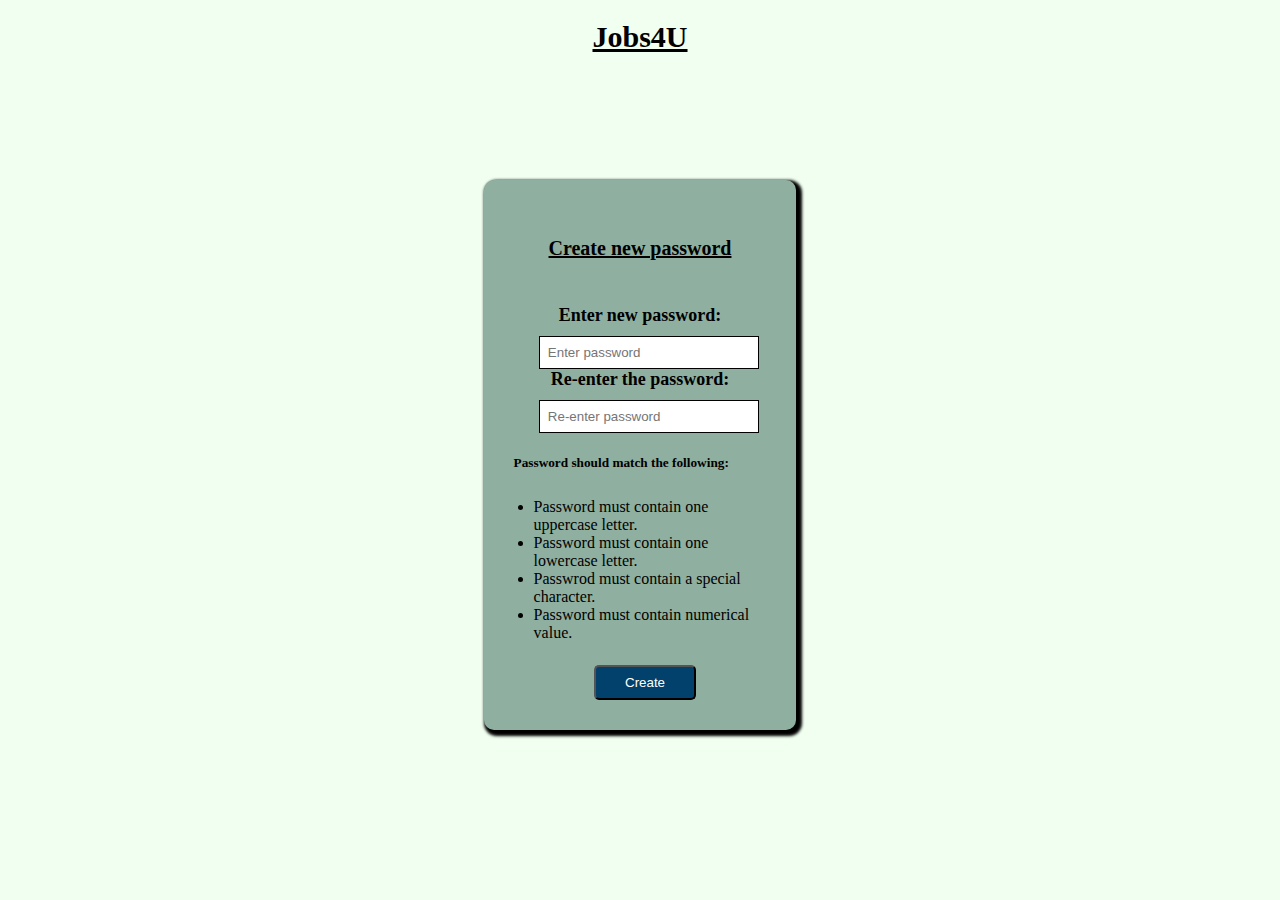
<file: newpass.html>
<!DOCTYPE html>
<html lang="en">
<head>
    <meta charset="UTF-8">
    <meta name="viewport" content="width=device-width, initial-scale=1.0">
    <title>Reset Password</title>
    <link rel="icon" href="home pic.jpeg">
    <link rel="stylesheet" href="forgot.css">
</head>
<body style="background-color: honeydew;">
    <h1 style="text-align: center; font-size: 30px; font-weight: bold; text-decoration: underline;">Jobs4U</h1>
    <form style="height: 50%;" action="pass-created.html">
        <h4 style="text-align: center; font-size: 20px; text-decoration: underline;">Create new password</h4><br>
            <label for="loginid">Enter new password:</label>
            <input type="password" id="password" placeholder="Enter password" required minlength="8">
            <label for="loginid">Re-enter the password:</label>
            <input type="password" id="password" placeholder="Re-enter password" required minlength="8">
            <h5>Password should match the following:</h5> 
            <ul style="margin: 5px 0; padding-left: 20px;">
                <li>Password must contain one uppercase letter.</li>
                <li>Password must contain one lowercase letter.</li>
                <li>Passwrod must contain a special character.</li>
                <li>Password must contain numerical value.</li>
            </ul><br>
      <button type="submit" style="width: 40%; height: 35px; border-radius: 5px; margin-left: 32%; cursor: pointer; background-color: rgb(1, 65, 107); color: white;">Create</button>
    </form>
</body>
</html>
</file>
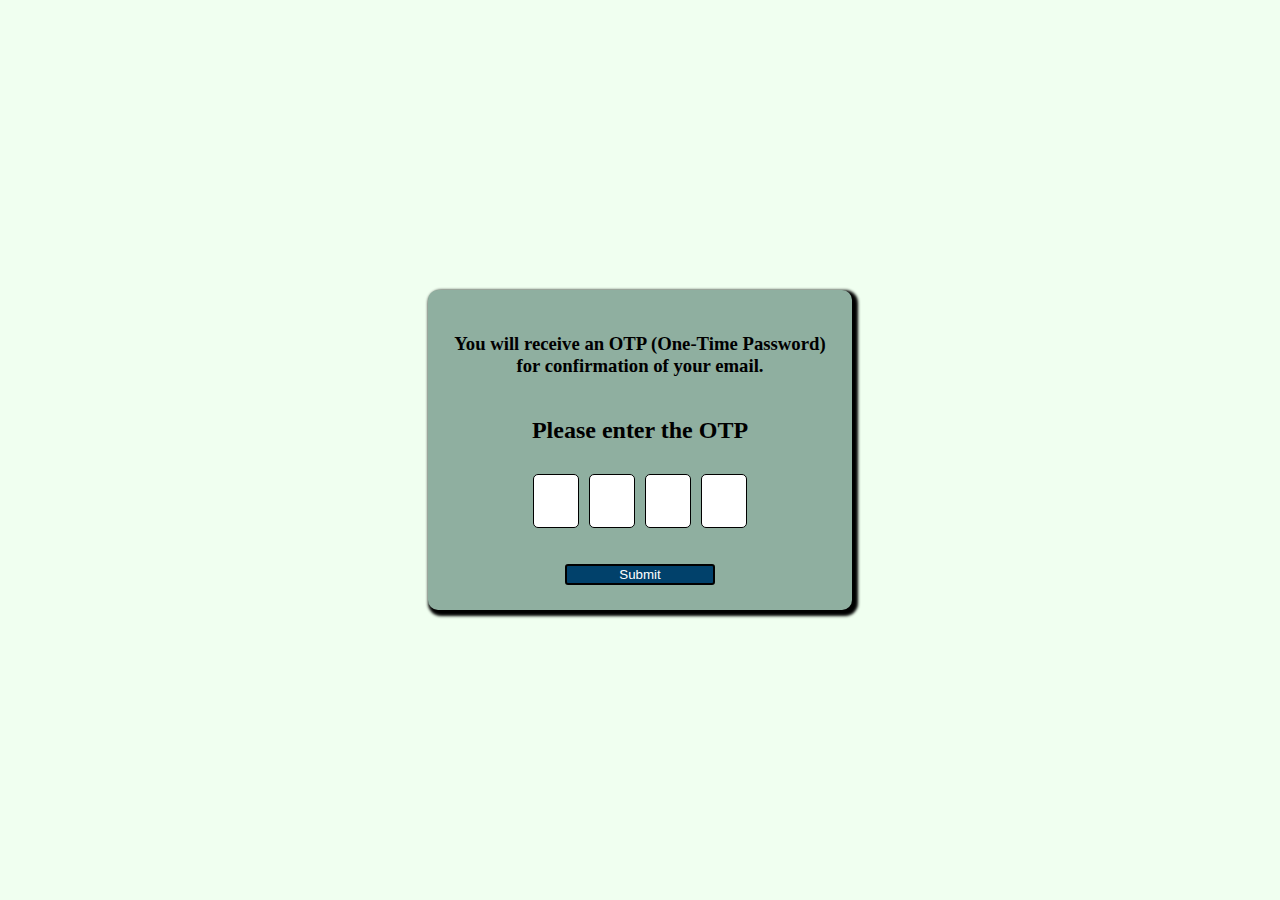
<file: otp.html>
<!DOCTYPE html>
<html lang="en">
<head>
    <meta charset="UTF-8">
    <meta name="viewport" content="width=device-width, initial-scale=1.0">
    <title>Sign Up</title>
    <link rel="icon" href="home pic.jpeg">
</head>
<body style="background-color: honeydew; display: flex; justify-content: center; align-items: center; height: 100vh; margin: 0;">

    <form action="acc-created.html"
          style="box-shadow: 3px 3px 3px 3px black; width: 30%; height: 280px; 
                 display: flex; flex-direction: column; align-items: center; 
                 justify-content: center; text-align: center; padding: 20px; border-radius: 10px;
                 background-color: rgb(143,175,160);">

        <h3 style="margin-bottom: 20px;">You will receive an OTP (One-Time Password) <br> for confirmation of your email.</h3>
        <h2>Please enter the OTP</h2>
        <div class="otp-container">
            <input type="number" class="otp-box" maxlength="1" inputmode="numeric" pattern="[0-9]*" required>
            <input type="number" class="otp-box" maxlength="1" inputmode="numeric" pattern="[0-9]*" required>
            <input type="number" class="otp-box" maxlength="1" inputmode="numeric" pattern="[0-9]*" required>
            <input type="number" class="otp-box" maxlength="1" inputmode="numeric" pattern="[0-9]*" required>
        </div><br><br>
        <button type="submit" style="background-color: rgb(1, 65, 107); 
                       color: white; 
                       width: 150px; 
                       border-radius: 3px; 
                       border: 2px solid black; 
                       cursor: pointer;">
            Submit
        </button>

    </form>
    <style>
        .otp-container {
            display: flex;
            justify-content: center;
            gap: 10px; 
            margin-top: 10px; 
        }

        .otp-box {
            width: 40px;
            height: 50px;
            text-align: center;
            font-size: 20px;
            border-radius: 5px;
            border: 1px solid black;
        }

input[type=number]::-webkit-inner-spin-button, 
input[type=number]::-webkit-outer-spin-button {
    -webkit-appearance: none;
    margin: 0;
}

    </style>
    <script>
    const inputs = document.querySelectorAll('.otp-box');
    inputs.forEach((input, index) => {
        input.addEventListener('input', () => {
            if (input.value.length === 1 && index < inputs.length - 1) {
                inputs[index + 1].focus();
            }
        });

        input.addEventListener('keydown', (e) => {
            if (e.key === 'Backspace' && !input.value && index > 0) {
                inputs[index - 1].focus();
            }
        });
    });
</script>


</body>
</html>
</file>
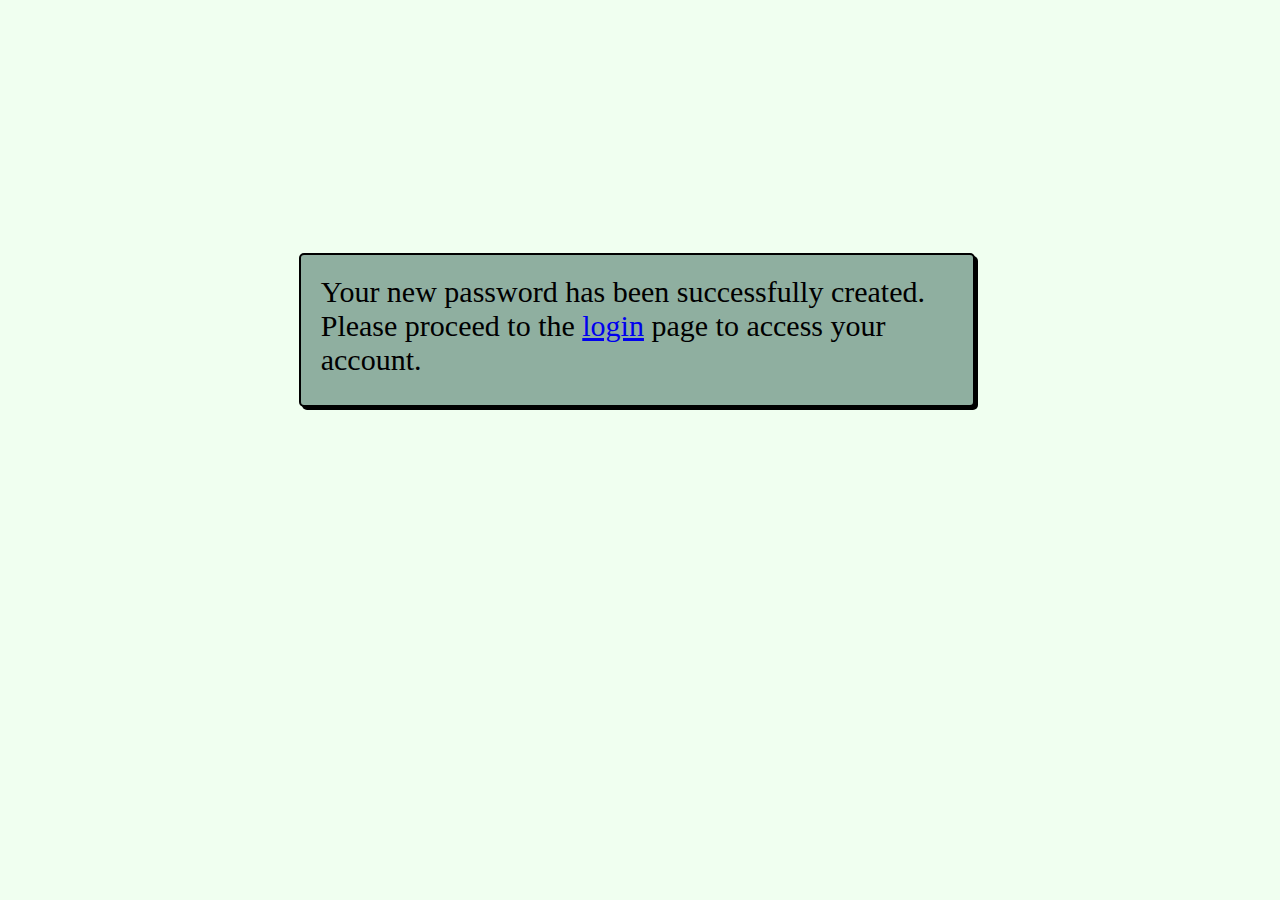
<file: pass-created.html>
<!DOCTYPE html>
<html lang="en">
<head>
    <meta charset="UTF-8">
    <meta name="viewport" content="width=device-width, initial-scale=1.0">
    <title>Reset Password</title>
    <link rel="icon" href="home pic.jpeg">
</head>
<body>
    <p>Your new password has been successfully created. Please proceed to the <a href="login.html">login</a> page to access your account. </p>
    <style>
        body{
            background-color: honeydew;
        }
        p{
            background-color: rgb(143,175,160)  ;
            font-size: 30px;
            border: 2px solid black;
            border-radius: 5px;
            box-shadow: 3px 3px black;
            width: 50%;
            height: 110px;
            margin-left: 23%;
            margin-top: 20%;
            padding: 20px;
        }
    </style>
</body>
</html>
</file>
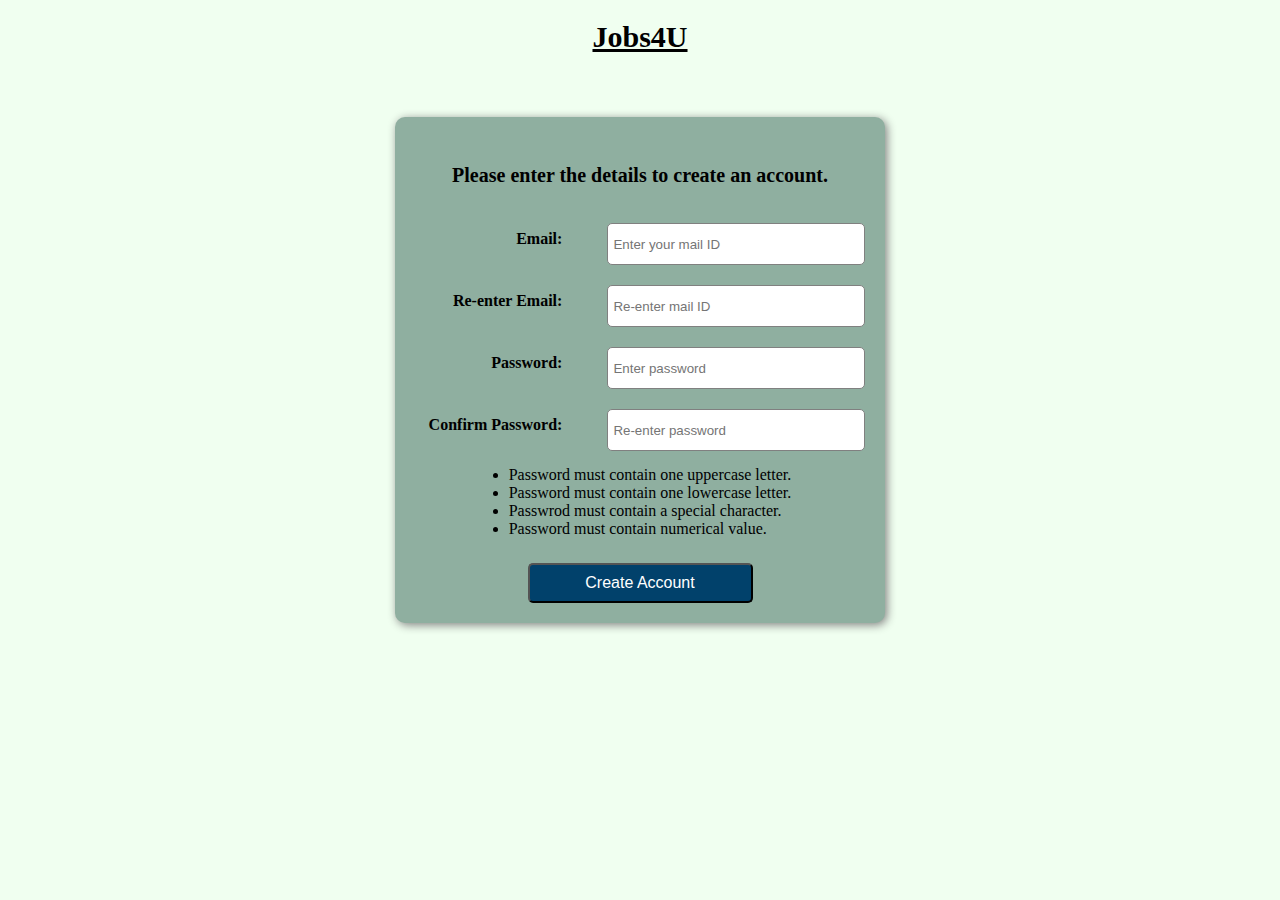
<file: signup.html>
<!DOCTYPE html>
<html lang="en">
<head>
    <meta charset="UTF-8">
    <meta name="viewport" content="width=device-width, initial-scale=1.0">
    <title>Sign Up</title>
    <link rel="icon" href="home pic.jpeg">
    <link rel="stylesheet" href="forgot.css">
</head>
<body style="background-color: honeydew;">
    <h1 style="text-align: center; font-size: 30px; font-weight: bold; text-decoration: underline;">Jobs4U</h1>

    <form style="height: auto; width: 450px; display: flex; flex-direction: column; align-items: center; 
                 padding: 20px; box-shadow: 2px 2px 10px gray; background-color: rgb(143,175,160)  ; border-radius: 10px;
                 margin: auto; margin-top: 5%;" action="otp.html">
        
        <h4 style="text-align: center; font-size: 20px;">Please enter the details to create an account.</h4>
        <div style="display: flex; flex-direction: column; width: 100%; align-items: center; gap: 10px;">
            <div style="display: flex; width: 100%; align-items: center; justify-content: space-between;">
                <label for="email" style="font-size: 16px; font-weight: bold; width: 150px; text-align: right;">Email:</label>
                <input type="email" id="email" placeholder="Enter your mail ID" required
                       style="width: 250px; height: 30px; padding: 5px; border-radius: 5px; border: 1px solid gray;">
            </div>
            <div style="display: flex; width: 100%; align-items: center; justify-content: space-between;">
                <label for="reemail" style="font-size: 16px; font-weight: bold; width: 150px; text-align: right;">Re-enter Email:</label>
                <input type="email" id="reemail" placeholder="Re-enter mail ID" required
                       style="width: 250px; height: 30px; padding: 5px; border-radius: 5px; border: 1px solid gray;">
            </div>
            <div style="display: flex; width: 100%; align-items: center; justify-content: space-between;">
                <label for="password" style="font-size: 16px; font-weight: bold; width: 150px; text-align: right;">Password:</label>
                <input type="password" id="password" placeholder="Enter password" required
                       style="width: 250px; height: 30px; padding: 5px; border-radius: 5px; border: 1px solid gray;" minlength="8">
            </div>
            <div style="display: flex; width: 100%; align-items: center; justify-content: space-between;">
                <label for="repassword" style="font-size: 16px; font-weight: bold; width: 150px; text-align: right;" >Confirm Password:</label>
                <input type="password" id="repassword" placeholder="Re-enter password" required
                       style="width: 250px; height: 30px; padding: 5px; border-radius: 5px; border: 1px solid gray;" minlength="8">
            </div>
            <ul style="margin: 5px 0; padding-left: 20px;">
                <li>Password must contain one uppercase letter.</li>
                <li>Password must contain one lowercase letter.</li>
                <li>Passwrod must contain a special character.</li>
                <li>Password must contain numerical value.</li>
            </ul>
        </div>
        <button type="submit"  style="width: 50%; height: 40px; border-radius: 5px; background-color: rgb(1, 65, 107); color: white; cursor: pointer; font-size: 16px; margin-top: 20px;">
            Create Account
        </button></a>
    </form>
</body>
</html>
</file>
<file: login.css>
h1{
    position: absolute;
    top: 20px;  
    left: 50%;
    transform: translateX(-50%);
    font-size: 24px;
    font-weight: bold;
    text-decoration: underline;
}
h2{
    position: absolute;
    top: 50px;  
    left: 50%;
    transform: translateX(-50%);
    font-size: 24px;
    font-weight: bold;
    text-decoration: underline;
}
body {
    display: flex;
    align-items: center;
    justify-content: center;
    height: 98vh;
    background-color: honeydew;
    overflow: hidden;
}

.left-image {
    position: absolute;
    left: -400px; 
    top: 55%;
    transform: translateY(-50%);
    width: 660px; 
    animation: fly-in 2s ease-out forwards;
    z-index: -1;
    border: 3px solid black;
    box-shadow: 3px 3px 3px 3px black;
    border-radius: 10px;
}

@keyframes fly-in {
    from {
        left: -500px; 
    }
    to {
        left: 50px; 
    }
}
.login-box {
    padding: 30px; 
    margin-left: 45%;
    margin-top: 4.5%;
    background-color:rgb(143,175,160)  ;
    border-radius: 10px;
    border: 2px solid;
    box-shadow: 3px 3px 3px 3px black;
    text-align: center;
    width: 600px;
    height: 520px;
}
form {
    display: flex;
    flex-direction: column;
    width: 50%;  
    height: 50%;
    margin: 0 auto; 
    border-radius: 10px;
    margin-top: 10%;
}
.job{
    font-size: 30px;
    text-decoration: underline;
    font-weight: bold;
}
.Forgot{
    font-size: 20px;
}
button{
    cursor:pointer;
}
input[type="email"],
input[type="password"] {
    height: 50px;
    font-size: 16px;
    padding: 5px 10px;
    border: 2px solid black;
    border-radius: 5px;
    box-sizing: border-box;
}
</file>
<file: forgot.css>
form {
    display: flex;
    flex-direction: column;
    width: 20%;  /* Adjust width */
    padding: 30px;
    margin: 0 auto; /* Center the form */
    border-radius: 10px;
    margin-top: 10%;
    box-shadow: 3px 3px 3px 3px black;
    background-color: rgb(143,175,160) ;
}

label {
    font-size: 18px;
    font-weight: bold;
    text-align: center;
}

input {
    width: 80%;  /* Adjusted width of input box */
    padding: 8px;
    margin-top: 10px;
    border: 1px solid gray;
    margin-left: 10%;
    border: solid 1px;
}
</file>
<file: front page.css>
body{
    background-color: honeydew;
    border: 5px double #1A5F5A;  /* Change the color and width as needed */
    padding: 10px;  /* Adds space inside the border */
    margin: 20px;
}
h1{
    text-align: center;
    text-decoration: underline;
}
.menu{
    display: flex;
    justify-content: left;
    gap: 5px;
    text-decoration: underline;
}

.menu h4 {
    margin: 0; /* Removes default margin */
    padding: 10px 15px; /* Adds spacing */
    color: black; /* Changes text color */
    border-radius: 5px; /* Rounds corners */
    cursor: pointer; /* Makes it look clickable */
    
}

.menu h4:hover {
    color: blue; /* Changes color on hover */
}
.company-info {
    display: flex;
    align-items: flex-start; /* Align text with image */
    gap: 10px; /* Adds space between image and text */
    max-width: 90%; /* Ensures it doesn't stretch too much */
    margin: 0 auto; /* Centers the section */
    box-shadow: grey 3px 3px 3px 3px;
    padding: 1px;
    background-color:#2D8C86;
}

.text-content {
    flex: 2; /* Allows text to take remaining space */
    max-width: 100%; /* Limits width for better readability */
    font-size: 20px;
    box-shadow: grey 3px 3px 3px 3px;
    padding: 1px;
    background-color: #2D8C86;
    color: black;
}
.company-info1 {
    display: flex;
    align-items: flex-start;
    gap: 10px; /* Adds space between image and text */
    max-width: 90%;
    margin : 0 auto; /* Adds space between company sections */
    box-shadow: grey 3px 3px 3px 3px;
    padding: 1px;
    background-color: #2D8C86;
}

.company-info1:nth-child(even) {
    flex-direction: row-reverse; /* Swaps image and text for even elements */
}
.text-content1{
    flex: 2; /* Allows text to take remaining space */
    max-width: 100%; /* Limits width for better readability */
    font-size: 20px;
    box-shadow: grey 3px;
    padding: 1px;
    background-color:#2D8C86;
    color: black;
}
a:hover{
    color: blue;
}
.header-container {
    display: flex;
    justify-content: center; /* Centers horizontally */
    align-items: center; /* Aligns items vertically */
    position: relative;
    width: 100%;
}

.header-title {
    flex-grow: 1; /* Takes up remaining space */
    text-align: center; /* Centers the text */
}

.search-bar {
    position: absolute;
    right: 10px; /* Moves search bar to the right */
}


    
.search-bar input {
    border: black 5px 5px;
    outline: black 5px 5px;
    padding: 5px;
    font-size: 16px;
}

.search-bar button {
    background: none;
    border: none;
    cursor: pointer;
    font-size: 16px;
}
</file>
<file: help.css>
body {
    font-family: Arial, sans-serif;
    margin: 0;
    padding: 0;
    background-color: honeydew;
}

.intro {
    text-align: center;
    padding: 50px;
    background: honeydew;
    box-shadow: 0 0 10px rgba(0, 0, 0, 0.1);
    margin-bottom: 20px;
}

.help-container {
    position: fixed;
    bottom: 20px;
    right: 20px;
}

.help-box {
    position: fixed;
    bottom: 70px;
    right: -350px; 
    width: 300px;
    background: white;
    padding: 20px;
    box-shadow: -2px 0px 10px rgba(0, 0, 0, 0.1);
    border-radius: 10px;
    transition: right 0.3s ease-in-out;
}

.help-container:hover .help-box {
    right: 20px;
}

.help-form {
    background: #f9f9f9;
    padding: 15px;
    border-radius: 10px;
    box-shadow: 0 0 5px rgba(0, 0, 0, 0.1);
}

.help-form input, .help-form textarea {
    width: 100%;
    padding: 10px;
    margin: 10px 0;
    border: 1px solid #ccc;
    border-radius: 5px;
}

.submit-btn {
    width: 100%;
    background: #007BFF;
    color: white;
    border: none;
    padding: 10px;
    cursor: pointer;
    border-radius: 5px;
    font-size: 16px;
}

.submit-btn:hover {
    background: #0056b3;
}
</file>
